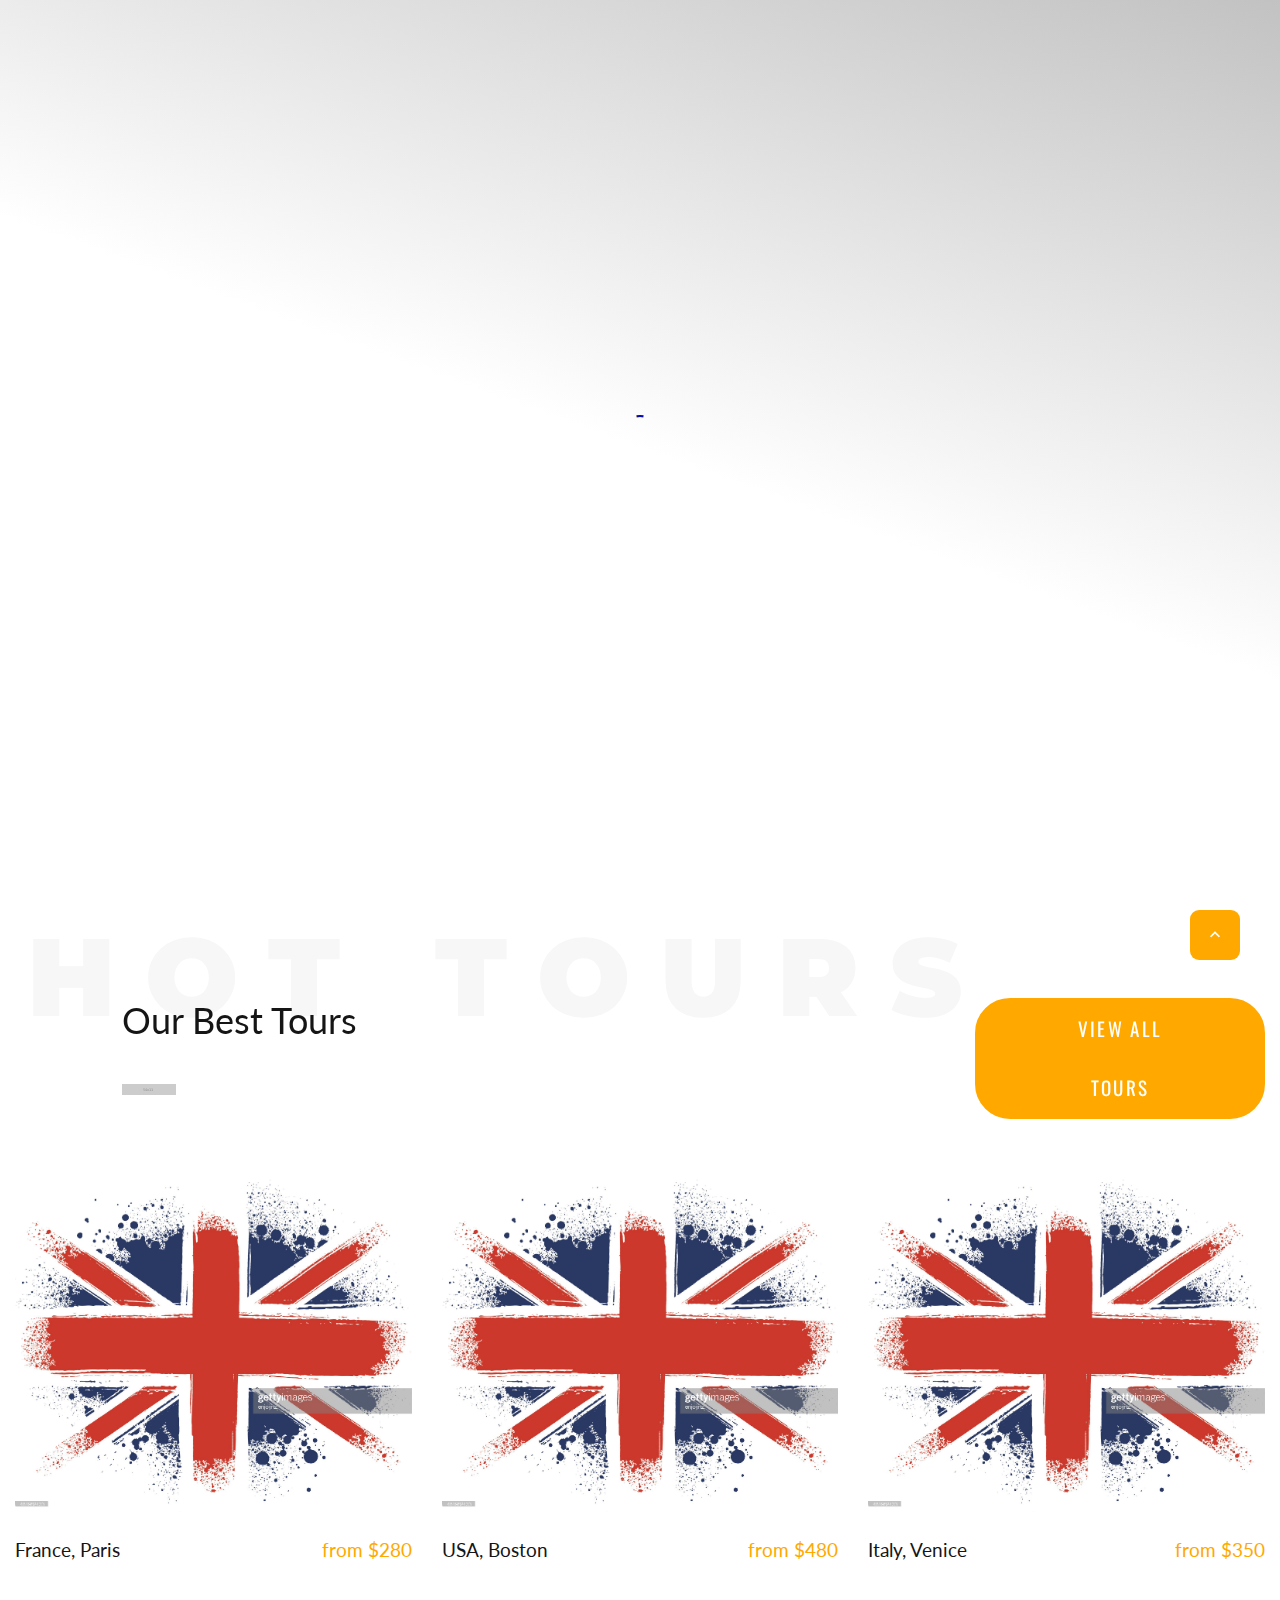
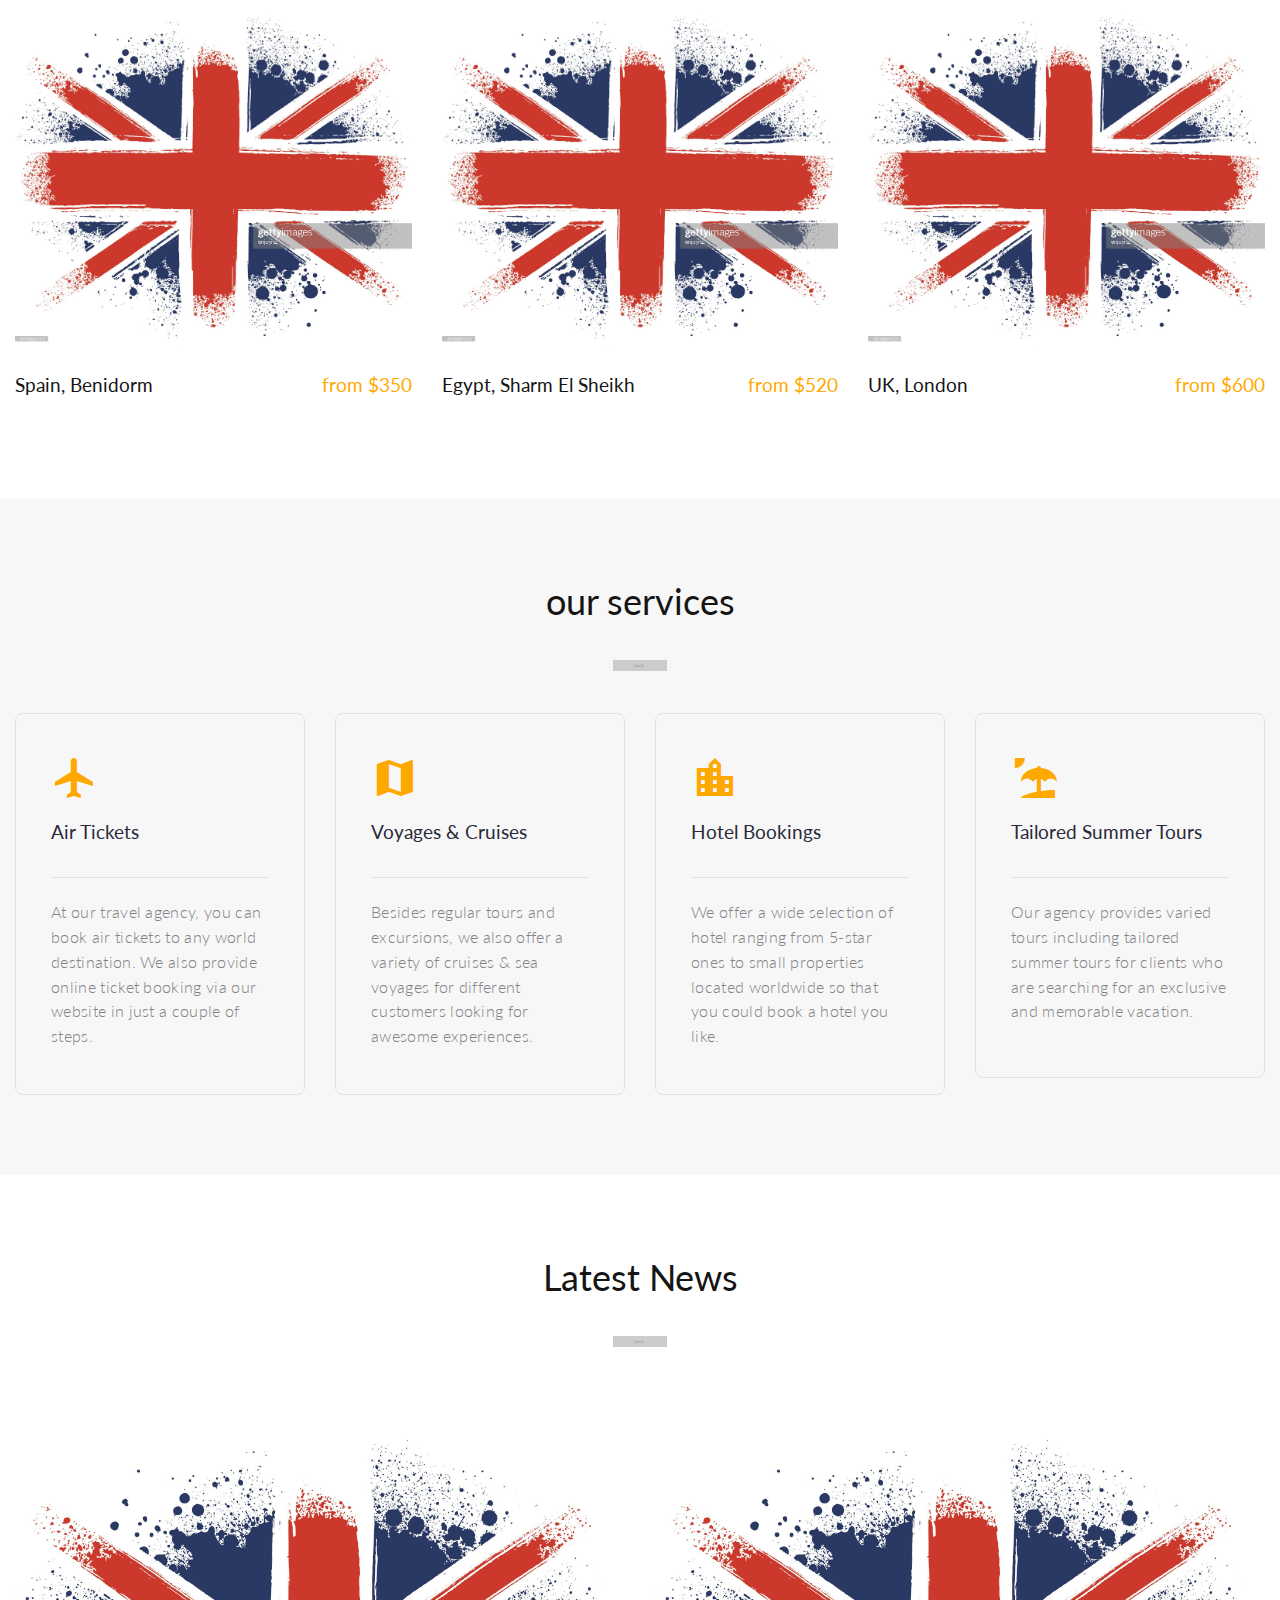
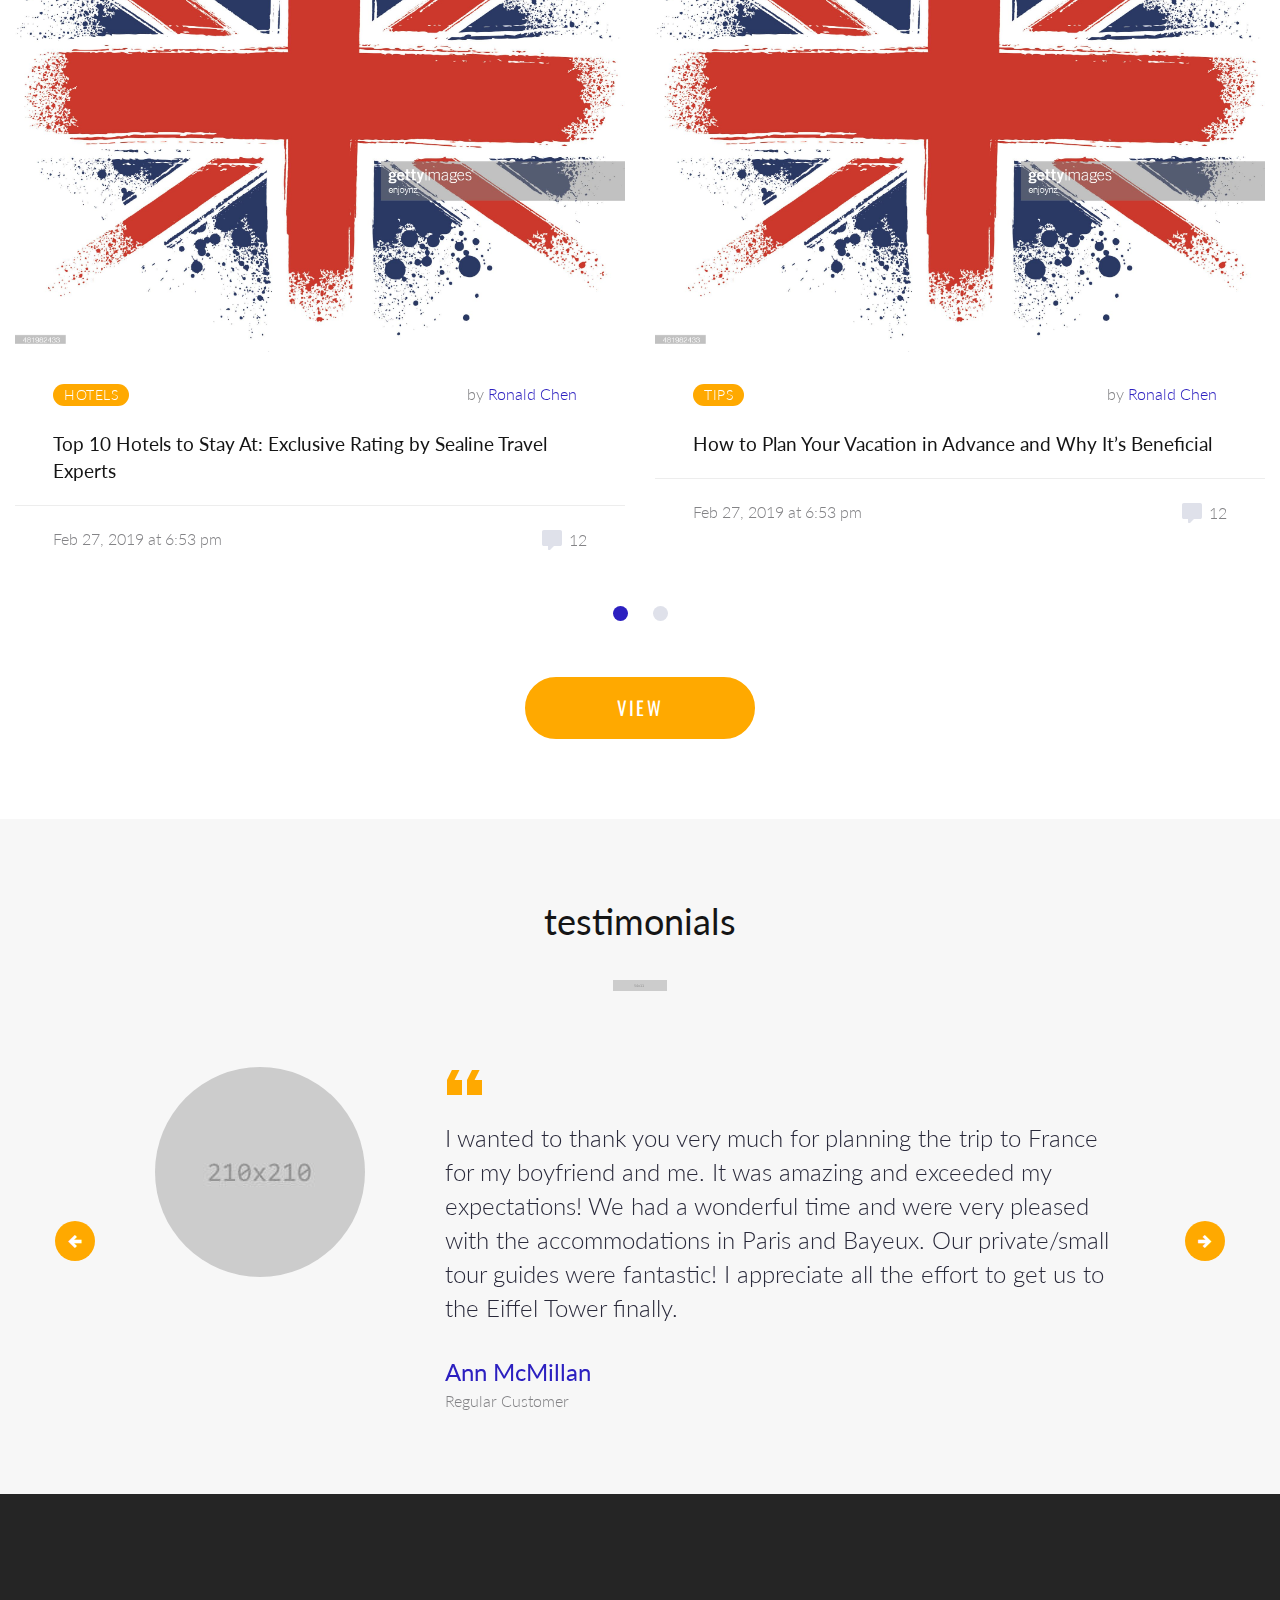
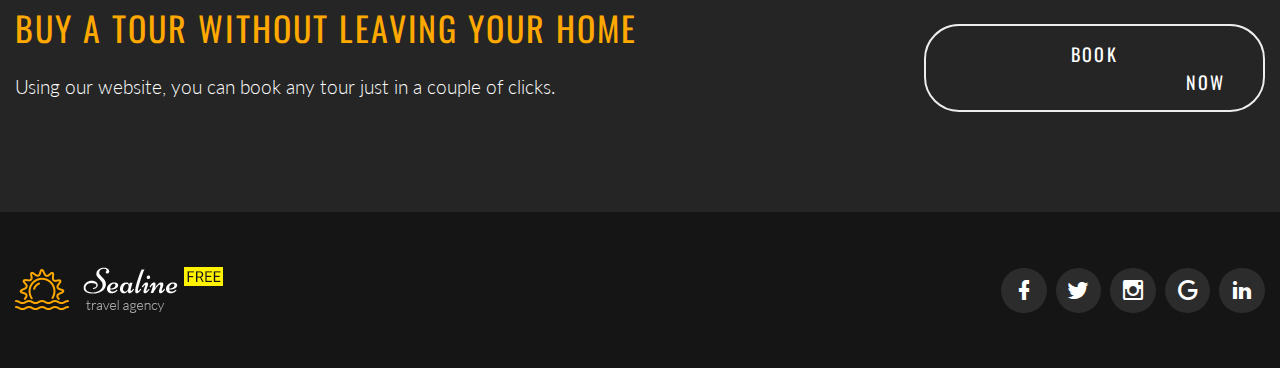
<file: index.html>
<!DOCTYPE html>
<html class="wide wow-animation" lang="en">

<head>
    <!-- Site Title-->
    <title>Home</title>
    <meta name="format-detection" content="telephone=no">
    <meta name="description" content="Welcome to our site where you can search for your trip">
    <meta name="viewport" content="width=device-width, height=device-height, initial-scale=1.0">
    <meta http-equiv="X-UA-Compatible" content="IE=edge">
    <meta charset="utf-8">
    <link rel="icon" href="images/favicon.ico" type="image/x-icon">
    <!-- Stylesheets -->
    <link rel="stylesheet" type="text/css"
        href="//fonts.googleapis.com/css?family=Oswald:200,400%7CLato:300,400,300italic,700%7CMontserrat:900">
    <link rel="stylesheet" href="css/bootstrap.css">
    <link rel="stylesheet" href="css/style.css">
    <link rel="stylesheet" href="css/fonts.css">
    <!--[if lt IE 10]>
    <div style="background: #212121; padding: 10px 0; box-shadow: 3px 3px 5px 0 rgba(0,0,0,.3); clear: both; text-align:center; position: relative; z-index:1;"><a href="http://windows.microsoft.com/en-US/internet-explorer/"><img src="images/ie8-panel/warning_bar_0000_us.jpg" border="0" height="42" width="820" alt="You are using an outdated browser. For a faster, safer browsing experience, upgrade for free today."></a></div>
    <script src="js/html5shiv.min.js"> </script>
		<![endif]-->
</head>

<body>
    <!-- Page preloader-->
    <div class="page-loader">
        <div class="page-loader-body">
            <div class="preloader-wrapper big active">
                <div class="spinner-layer spinner-blue">
                    <div class="circle-clipper left">
                        <div class="circle"> </div>
                    </div>
                    <div class="gap-patch">
                        <div class="circle"> </div>
                    </div>
                    <div class="circle-clipper right">
                        <div class="circle"></div>
                    </div>
                </div>
                <div class="spinner-layer spinner-red">
                    <div class="circle-clipper left">
                        <div class="circle"></div>
                    </div>
                    <div class="gap-patch">
                        <div class="circle"> </div>
                    </div>
                    <div class="circle-clipper right">
                        <div class="circle"></div>
                    </div>
                </div>
                <div class="spinner-layer spinner-yellow">
                    <div class="circle-clipper left">
                        <div class="circle"></div>
                    </div>
                    <div class="gap-patch">
                        <div class="circle"></div>
                    </div>
                    <div class="circle-clipper right">
                        <div class="circle"> </div>
                    </div>
                </div>
                <div class="spinner-layer spinner-green">
                    <div class="circle-clipper left">
                        <div class="circle"></div>
                    </div>
                    <div class="gap-patch">
                        <div class="circle"></div>
                    </div>
                    <div class="circle-clipper right">
                        <div class="circle"></div>
                    </div>
                </div>
            </div>
        </div>
    </div>
    <!-- Page-->
    <div class="page">
        <!-- Page Header-->
        <header class="section page-header">
            <!-- RD Navbar-->
            <div class="rd-navbar-wrap rd-navbar-corporate">
                <nav class="rd-navbar" data-layout="rd-navbar-fixed" data-sm-layout="rd-navbar-fixed"
                    data-md-layout="rd-navbar-fixed" data-md-device-layout="rd-navbar-fixed"
                    data-lg-layout="rd-navbar-fullwidth" data-xl-layout="rd-navbar-static"
                    data-lg-device-layout="rd-navbar-fixed" data-xl-device-layout="rd-navbar-static"
                    data-md-stick-up-offset="130px" data-lg-stick-up-offset="100px" data-stick-up="true"
                    data-sm-stick-up="true" data-md-stick-up="true" data-lg-stick-up="true" data-xl-stick-up="true">
                    <div class="rd-navbar-collapse-toggle" data-rd-navbar-toggle=".rd-navbar-collapse"><span></span>
                    </div>
                    <div class="rd-navbar-top-panel rd-navbar-collapse novi-background">
                        <div class="rd-navbar-top-panel-inner">
                            <ul class="list-inline">
                                <li class="box-inline list-inline-item"><span
                                        class="icon novi-icon icon-md-smaller icon-secondary mdi mdi-phone"></span>
                                    <ul class="list-comma">
                                        <li><a href="tel:#">1-800-1234-567</a></li>
                                        <li><a href="tel:#">1-800-6780-345</a></li>
                                    </ul>
                                </li>
                                <li class="box-inline list-inline-item"><span
                                        class="icon novi-icon icon-md-smaller icon-secondary mdi mdi-map-marker"></span><a
                                        href="#">2130 Fulton Street, San Diego, CA 94117-1080 USA</a></li>
                                <li class="box-inline list-inline-item"><span
                                        class="icon novi-icon icon-md-smaller icon-secondary mdi mdi-email"></span><a
                                        href="mailto:#">mail@demolink.org</a></li>
                            </ul>
                            <ul class="list-inline">
                                <li class="list-inline-item"><a
                                        class="icon novi-icon icon-sm-bigger icon-gray-1 mdi mdi-facebook" href="#"></a>
                                </li>
                                <li class="list-inline-item"><a
                                        class="icon novi-icon icon-sm-bigger icon-gray-1 mdi mdi-twitter" href="#"></a>
                                </li>
                                <li class="list-inline-item"><a
                                        class="icon novi-icon icon-sm-bigger icon-gray-1 mdi mdi-instagram"
                                        href="#"></a></li>
                                <li class="list-inline-item"><a
                                        class="icon novi-icon icon-sm-bigger icon-gray-1 mdi mdi-google-plus"
                                        href="#"></a></li>
                                <li class="list-inline-item"><a
                                        class="icon novi-icon icon-sm-bigger icon-gray-1 mdi mdi-linkedin" href="#"></a>
                                </li>
                            </ul>
                        </div>
                        <div class="rd-navbar-top-panel-inner"><a class="button button-sm button-secondary button-nina"
                                href="https://www.templatemonster.com/website-templates/62466.html" target="_blank">buy
                                template now</a></div>
                    </div>
                    <div class="rd-navbar-inner">
                        <!-- RD Navbar Panel-->
                        <div class="rd-navbar-panel">
                            <!-- RD Navbar Toggle-->
                            <button class="rd-navbar-toggle"
                                data-rd-navbar-toggle=".rd-navbar-nav-wrap"><span></span></button>
                            <!-- RD Navbar Brand-->
                            <div class="rd-navbar-brand">
                                <h1>
                                    <a class="brand-name" href="index.html" rel="no-follow">
                                        Sealine
                                    </a>
                                </h1></div>
                        </div>
                        <div class="rd-navbar-aside-center">
                            <div class="rd-navbar-nav-wrap">
                                <!-- RD Navbar Nav-->
                                <ul class="rd-navbar-nav">
                                    <li class="active"><a href="index.html" rel="nofollow">Home</a>
                                    </li>
                                    <li><a href="about-us.html" >About Us</a>
                                    </li>
                                    <li><a href="contacts.html" >Contacts</a>
                                    </li>
                                    <li><a href="france.html">Angleterre</a>
                                    </li>
                                    </li>
                                    <li><a href="about.html" >About</a>
                                    </li>
                                </ul>
                            </div>
                        </div>
                        <div class="rd-navbar-aside-right"><a class="button button-sm button-secondary button-nina"
                                href="#">Book a tour now</a></div>
                    </div>
                </nav>
            </div>
        </header>
        <section class="section">
            <div class="swiper-form-wrap">
                <!-- Swiper-->
                <div class="swiper-container swiper-slider swiper-slider_height-1 swiper-align-left swiper-align-left-custom context-dark bg-gray-darker"
                    data-loop="false" data-autoplay="5500" data-simulate-touch="false" data-slide-effect="fade">
                    <div class="swiper-wrapper">
                        <div class="swiper-slide" data-slide-bg="images/angleterre.jpeg">
                            <div class="swiper-slide-caption">
                                <div class="container container-bigger swiper-main-section">
                                    <div class="row row-fix justify-content-sm-center justify-content-md-start">
                                        <div class="col-md-6 col-lg-5 col-xl-4 col-xxl-5">
                                            <h3>Hundreds of Amazing Destinations</h3>
                                            <div class="divider divider-decorate"></div>
                                            <p class="text-spacing-sm">We offer a variety of destinations to travel to,
                                                ranging from exotic to some extreme ones. They include very popular
                                                countries and cities like Paris, Rio de Janeiro, Cairo and a lot of
                                                others.</p><a
                                                class="button button-default-outline button-nina button-sm"
                                                href="#">learn more</a>
                                        </div>
                                    </div>
                                </div>
                            </div>
                        </div>
                        <div class="swiper-slide" data-slide-bg="images/angleterre.jpeg">
                            <div class="swiper-slide-caption">
                                <div class="container container-bigger swiper-main-section">
                                    <div class="row row-fix justify-content-sm-center justify-content-md-start">
                                        <div class="col-md-6 col-lg-5 col-xl-4 col-xxl-5">
                                            <h3>The Trip of Your Dream</h3>
                                            <div class="divider divider-decorate"></div>
                                            <p class="text-spacing-sm">Our travel agency is ready to offer you an
                                                exciting vacation that is designed to fit your own needs and wishes.
                                                Whether it’s an exotic cruise or a trip to your favorite resort, you
                                                will surely have the best experience.</p><a
                                                class="button button-default-outline button-nina button-sm"
                                                href="#">learn more</a>
                                        </div>
                                    </div>
                                </div>
                            </div>
                        </div>
                        <div class="swiper-slide" data-slide-bg="images/angleterre.jpeg">
                            <div class="swiper-slide-caption">
                                <div class="container container-bigger swiper-main-section">
                                    <div class="row row-fix justify-content-sm-center justify-content-md-start">
                                        <div class="col-md-6 col-lg-5 col-xl-4 col-xxl-5">
                                            <h3>unique Travel Insights</h3>
                                            <div class="divider divider-decorate"></div>
                                            <p class="text-spacing-sm">Our team is ready to provide you with unique
                                                weekly travel insights that include photos, videos, and articles about
                                                untravelled tourist paths. We know everything about the places you’ve
                                                never been to!</p><a
                                                class="button button-default-outline button-nina button-sm"
                                                href="#">learn more</a>
                                        </div>
                                    </div>
                                </div>
                            </div>
                        </div>
                    </div>
                    <!-- Swiper controls-->
                    <div class="swiper-pagination-wrap">
                        <div class="container container-bigger">
                            <div class="row">
                                <div class="col-sm-12">
                                    <div class="swiper-pagination"></div>
                                </div>
                            </div>
                        </div>
                    </div>
                </div>
                <div class="container container-bigger form-request-wrap form-request-wrap-modern">
                    <div class="row row-fix justify-content-sm-center justify-content-lg-end">
                        <div class="col-lg-6 col-xxl-5">
                            <div class="form-request form-request-modern bg-gray-lighter novi-background">
                                <h4>Find your Tour</h4>
                                <!-- RD Mailform-->
                                <form class="rd-mailform form-fix">
                                    <div class="row row-20 row-fix">
                                        <div class="col-sm-12">
                                            <label class="form-label-outside">From</label>
                                            <div class="form-wrap form-wrap-inline">
                                                <select class="form-input select-filter" data-placeholder="All"
                                                    data-minimum-results-for-search="Infinity" name="city">
                                                    <option value="1">New York</option>
                                                    <option value="2">Lisbon</option>
                                                    <option value="3">Stockholm</option>
                                                </select>
                                            </div>
                                        </div>
                                        <div class="col-sm-12">
                                            <label class="form-label-outside">To</label>
                                            <div class="form-wrap form-wrap-inline">
                                                <select class="form-input select-filter" data-placeholder="All"
                                                    data-minimum-results-for-search="Infinity" name="city">
                                                    <option value="1">Chicago</option>
                                                    <option value="2">Madrid</option>
                                                    <option value="3">Paris</option>
                                                </select>
                                            </div>
                                        </div>
                                        <div class="col-sm-12 col-lg-6">
                                            <label class="form-label-outside">Depart Date</label>
                                            <div class="form-wrap form-wrap-validation">
                                                <!-- Select -->
                                                <input class="form-input" id="dateForm" name="date" type="text"
                                                    data-time-picker="date">
                                                <label class="form-label" for="dateForm">Choose the date</label>
                                                <!--select.form-input.select-filter(data-placeholder="All", data-minimum-results-for-search="Infinity",  name='city')-->
                                                <!--  option(value="1") Choose the date-->
                                                <!--  option(value="2") Primary-->
                                                <!--  option(value="3") Middle-->
                                            </div>
                                        </div>
                                        <div class="col-sm-12 col-lg-6">
                                            <label class="form-label-outside">Duration</label>
                                            <div class="form-wrap form-wrap-validation">
                                                <!-- Select 2-->
                                                <select class="form-input select-filter" data-placeholder="All"
                                                    data-minimum-results-for-search="Infinity" name="city">
                                                    <option value="1">Any length</option>
                                                    <option value="2">2 days</option>
                                                    <option value="3">3 days</option>
                                                    <option value="4">4 days</option>
                                                </select>
                                            </div>
                                        </div>
                                        <div class="col-lg-6">
                                            <label class="form-label-outside">Adults</label>
                                            <div class="form-wrap form-wrap-modern">
                                                <input class="form-input input-append" id="form-element-stepper"
                                                    type="number" min="0" max="300" value="2">
                                            </div>
                                        </div>
                                        <div class="col-lg-6">
                                            <label class="form-label-outside">Children</label>
                                            <div class="form-wrap form-wrap-modern">
                                                <input class="form-input input-append" id="form-element-stepper-1"
                                                    type="number" min="0" max="300" value="0">
                                            </div>
                                        </div>
                                    </div>
                                    <div class="form-wrap form-button">
                                        <button class="button button-block button-secondary" type="submit">search
                                            flight</button>
                                    </div>
                                </form>
                            </div>
                        </div>
                    </div>
                </div>
            </div>
        </section>

        <section class="section section-variant-1 bg-default novi-background bg-cover">
            <div class="container container-wide">
                <div class="row row-fix justify-content-xl-end row-30 text-center text-xl-left">
                    <div class="col-xl-8">
                        <div class="parallax-text-wrap">
                            <h2 >Our Best Tours</h2><span class="parallax-text">Hot tours</span>
                        </div>
                        <hr class="divider divider-decorate">
                    </div>
                    <div class="col-xl-3 text-xl-right"><a class="button button-secondary button-nina" href="#">view all
                            tours</a></div>
                </div>
                <div class="row row-50">
                    <div class="col-md-6 col-xl-4">
                        <article class="event-default-wrap">
                            <div class="event-default">
                                <figure class="event-default-image"><img
                                        src="images/angleterre.jpeg" alt="angleterre" width="570"
                                        height="370" />
                                </figure>
                                <div class="event-default-caption"><a
                                        class="button button-xs button-secondary button-nina" href="#">learn more</a>
                                </div>
                            </div>
                            <div class="event-default-inner">
                                <h5><a class="event-default-title" href="#">France, Paris</a></h5><span
                                    class="heading-5">from $280</span>
                            </div>
                        </article>
                    </div>
                    <div class="col-md-6 col-xl-4">
                        <article class="event-default-wrap">
                            <div class="event-default">
                                <figure class="event-default-image"><img
                                    src="images/angleterre.jpeg" alt="angleterre" width="570"
                                        height="370" />
                                </figure>
                                <div class="event-default-caption"><a
                                        class="button button-xs button-secondary button-nina" href="#">learn more</a>
                                </div>
                            </div>
                            <div class="event-default-inner">
                                <h5><a class="event-default-title" href="#">USA, Boston</a></h5><span
                                    class="heading-5">from $480</span>
                            </div>
                        </article>
                    </div>
                    <div class="col-md-6 col-xl-4">
                        <article class="event-default-wrap">
                            <div class="event-default">
                                <figure class="event-default-image"><img
                                    src="images/angleterre.jpeg" alt="angleterre" width="570"
                                        height="370" />
                                </figure>
                                <div class="event-default-caption"><a
                                        class="button button-xs button-secondary button-nina" href="#">learn more</a>
                                </div>
                            </div>
                            <div class="event-default-inner">
                                <h5><a class="event-default-title" href="#">Italy, Venice</a></h5><span
                                    class="heading-5">from $350</span>
                            </div>
                        </article>
                    </div>
                    <div class="col-md-6 col-xl-4">
                        <article class="event-default-wrap">
                            <div class="event-default">
                                <figure class="event-default-image"><img
                                    src="images/angleterre.jpeg" alt="angleterre" width="570"
                                        height="370" />
                                </figure>
                                <div class="event-default-caption"><a
                                        class="button button-xs button-secondary button-nina" href="#">learn more</a>
                                </div>
                            </div>
                            <div class="event-default-inner">
                                <h5><a class="event-default-title" href="#">Spain, Benidorm</a></h5><span
                                    class="heading-5">from $350</span>
                            </div>
                        </article>
                    </div>
                    <div class="col-md-6 col-xl-4">
                        <article class="event-default-wrap">
                            <div class="event-default">
                                <figure class="event-default-image"><img
                                    src="images/angleterre.jpeg" alt="angleterre" width="570"
                                        height="370" />
                                </figure>
                                <div class="event-default-caption"><a
                                        class="button button-xs button-secondary button-nina" href="#">learn more</a>
                                </div>
                            </div>
                            <div class="event-default-inner">
                                <h5><a class="event-default-title" href="#">Egypt, Sharm El Sheikh</a></h5><span
                                    class="heading-5">from $520</span>
                            </div>
                        </article>
                    </div>
                    <div class="col-md-6 col-xl-4">
                        <article class="event-default-wrap">
                            <div class="event-default">
                                <figure class="event-default-image"><img
                                    src="images/angleterre.jpeg" alt="angleterre" width="570"
                                        height="370" />
                                </figure>
                                <div class="event-default-caption"><a
                                        class="button button-xs button-secondary button-nina" href="#">learn more</a>
                                </div>
                            </div>
                            <div class="event-default-inner">
                                <h5><a class="event-default-title" href="#">UK, London</a></h5><span
                                    class="heading-5">from $600</span>
                            </div>
                        </article>
                    </div>
                </div>
            </div>
        </section>

        <!-- our advantages-->
        <section class="section section-lg bg-gray-lighter novi-background bg-cover text-center">
            <div class="container container-wide">
                <h2>our services</h2>
                <div class="divider divider-decorate"></div>
                <div class="row row-50 justify-content-sm-center text-left">
                    <div class="col-sm-10 col-md-6 col-xl-3">
                        <article class="box-minimal box-minimal-border">
                            <div class="box-minimal-icon novi-icon mdi mdi-airplane"></div>
                            <p class="big box-minimal-title">Air Tickets</p>
                            <hr>
                            <div class="box-minimal-text text-spacing-sm">At our travel agency, you can book air tickets
                                to any world destination. We also provide online ticket booking via our website in just
                                a couple of steps.</div>
                        </article>
                    </div>
                    <div class="col-sm-10 col-md-6 col-xl-3">
                        <article class="box-minimal box-minimal-border">
                            <div class="box-minimal-icon novi-icon mdi mdi-map"></div>
                            <p class="big box-minimal-title">Voyages & Cruises</p>
                            <hr>
                            <div class="box-minimal-text text-spacing-sm">Besides regular tours and excursions, we also
                                offer a variety of cruises & sea voyages for different customers looking for awesome
                                experiences.</div>
                        </article>
                    </div>
                    <div class="col-sm-10 col-md-6 col-xl-3">
                        <article class="box-minimal box-minimal-border">
                            <div class="box-minimal-icon novi-icon mdi mdi-city"></div>
                            <p class="big box-minimal-title">Hotel Bookings</p>
                            <hr>
                            <div class="box-minimal-text text-spacing-sm">We offer a wide selection of hotel ranging
                                from 5-star ones to small properties located worldwide so that you could book a hotel
                                you like.</div>
                        </article>
                    </div>
                    <div class="col-sm-10 col-md-6 col-xl-3">
                        <article class="box-minimal box-minimal-border">
                            <div class="box-minimal-icon novi-icon mdi mdi-beach"></div>
                            <p class="big box-minimal-title">Tailored Summer Tours</p>
                            <hr>
                            <div class="box-minimal-text text-spacing-sm">Our agency provides varied tours including
                                tailored summer tours for clients who are searching for an exclusive and memorable
                                vacation.</div>
                        </article>
                    </div>
                </div>
            </div>
        </section>

        <!-- Tips & tricks-->
        <section class="section section-lg novi-background bg-cover bg-default text-center">
            <div class="container-wide">
                <div class="row row-50">
                    <div class="col-sm-12">
                        <h2>Latest News</h2>
                        <div class="divider divider-decorate"></div>
                        <!-- Owl Carousel-->
                        <div class="owl-carousel owl-carousel-team owl-carousel-inset" data-items="1" data-md-items="2"
                            data-xl-items="3" data-stage-padding="15" data-loop="true" data-margin="30"
                            data-mouse-drag="false" data-dots="true" data-autoplay="true">
                            <article class="post-blog"><a class="post-blog-image" href="#"><img
                                src="images/angleterre.jpeg" alt="angleterre" width="570"
                                        height="415" /></a>
                                <div class="post-blog-caption">
                                    <div class="post-blog-caption-header">
                                        <ul class="post-blog-tags">
                                            <li><a class="button-tags" href="#">Hotels</a></li>
                                        </ul>
                                        <ul class="post-blog-meta">
                                            <li><span>by</span>&nbsp;<a href="#">Ronald Chen</a></li>
                                        </ul>
                                    </div>
                                    <div class="post-blog-caption-body">
                                        <h5><a class="post-blog-title" href="#">Top 10 Hotels to Stay At: Exclusive
                                                Rating by Sealine Travel Experts</a></h5>
                                    </div>
                                    <div class="post-blog-caption-footer">
                                        <time datetime="2019">Feb 27, 2019 at 6:53 pm</time><a class="post-comment"
                                            href="#"><span
                                                class="icon novi-icon icon-md-middle icon-gray-1 mdi mdi-comment"></span><span>12</span></a>
                                    </div>
                                </div>
                            </article>
                            <article class="post-blog"><a class="post-blog-image" href="#"><img
                                src="images/angleterre.jpeg" alt="angleterre" width="570"
                                        height="415" /></a>
                                <div class="post-blog-caption">
                                    <div class="post-blog-caption-header">
                                        <ul class="post-blog-tags">
                                            <li><a class="button-tags" href="#">Tips</a></li>
                                        </ul>
                                        <ul class="post-blog-meta">
                                            <li><span>by</span>&nbsp;<a href="#">Ronald Chen</a></li>
                                        </ul>
                                    </div>
                                    <div class="post-blog-caption-body">
                                        <h5><a class="post-blog-title" href="#">How to Plan Your Vacation in Advance and
                                                Why It’s Beneficial</a></h5>
                                    </div>
                                    <div class="post-blog-caption-footer">
                                        <time datetime="2019">Feb 27, 2019 at 6:53 pm</time><a class="post-comment"
                                            href="#"><span
                                                class="icon novi-icon icon-md-middle icon-gray-1 mdi mdi-comment"></span><span>12</span></a>
                                    </div>
                                </div>
                            </article>
                            <article class="post-blog"><a class="post-blog-image" href="#"><img
                                src="images/angleterre.jpeg" alt="angleterre" width="570"
                                        height="415" /></a>
                                <div class="post-blog-caption">
                                    <div class="post-blog-caption-header">
                                        <ul class="post-blog-tags">
                                            <li><a class="button-tags" href="#">Traveling</a></li>
                                        </ul>
                                        <ul class="post-blog-meta">
                                            <li><span>by</span>&nbsp;<a href="#">Ronald Chen</a></li>
                                        </ul>
                                    </div>
                                    <div class="post-blog-caption-body">
                                        <h5><a class="post-blog-title" href="#">Your Personal Guide to 5 Best Places to
                                                Visit on Earth</a></h5>
                                    </div>
                                    <div class="post-blog-caption-footer">
                                        <time datetime="2019">Feb 27, 2019 at 6:53 pm</time><a class="post-comment"
                                            href="#"><span
                                                class="icon novi-icon icon-md-middle icon-gray-1 mdi mdi-comment"></span><span>12</span></a>
                                    </div>
                                </div>
                            </article>
                        </div>
                    </div>
                    <div class="col-12">
                        <a class="button button-secondary button-nina button-offset-lg" href="#">View</a></div>
                </div>
            </div>
        </section>

        <section class="section section-lg text-center bg-gray-lighter novi-background bg-cover">
            <div class="container container-bigger">
                <h2>testimonials</h2>
                <div class="divider divider-decorate"></div>
                <!-- Owl Carousel-->
                <div class="owl-carousel owl-layout-1" data-items="1" data-dots="true" data-nav="true"
                    data-stage-padding="0" data-loop="true" data-margin="30" data-mouse-drag="false"
                    data-autoplay="true">
                    <article class="quote-boxed">
                        <div class="quote-boxed-aside"><img class="quote-boxed-image"
                                src="images/quote-user-1-210x210.jpg" alt="" width="210" height="210" />
                        </div>
                        <div class="quote-boxed-main">
                            <div class="quote-boxed-text">
                                <p>I wanted to thank you very much for planning the trip to France for my boyfriend and
                                    me. It was amazing and exceeded my expectations! We had a wonderful time and were
                                    very pleased with the accommodations in Paris and Bayeux. Our private/small tour
                                    guides were fantastic! I appreciate all the effort to get us to the Eiffel Tower
                                    finally. </p>
                            </div>
                            <div class="quote-boxed-meta">
                                <p class="quote-boxed-cite">Ann McMillan</p>
                                <p class="quote-boxed-small">Regular Customer</p>
                            </div>
                        </div>
                    </article>
                    <article class="quote-boxed">
                        <div class="quote-boxed-aside"><img class="quote-boxed-image"
                                src="images/quote-user-2-210x210.jpg" alt="" width="210" height="210" />
                        </div>
                        <div class="quote-boxed-main">
                            <div class="quote-boxed-text">
                                <p>I had a marvelous time in our travels to Madagascar, Zimbabwe and Botswana, I had
                                    just wonderful experiences.I loved the location of the Gorges Camp as I felt like it
                                    was only the time we got to see real and rural Africans and how they truly lived.
                                    The service was amazing and everyone was very attentive!</p>
                            </div>
                            <div class="quote-boxed-meta">
                                <p class="quote-boxed-cite">Debra Ortega</p>
                                <p class="quote-boxed-small">Regular Customer</p>
                            </div>
                        </div>
                    </article>
                    <article class="quote-boxed">
                        <div class="quote-boxed-aside"><img class="quote-boxed-image"
                                src="images/quote-user-3-210x210.jpg" alt="" width="210" height="210" />
                        </div>
                        <div class="quote-boxed-main">
                            <div class="quote-boxed-text">
                                <p>Just wanted to say many, many thanks for helping me set up an amazing Costa Rican
                                    adventure! My nephew and I had a blast! All of the accommodations were perfect as
                                    were the activities that we did (canopy, coffee tour, hikes, fishing, and massages!)
                                    We have such fond memories and can't thank you enough!</p>
                            </div>
                            <div class="quote-boxed-meta">
                                <p class="quote-boxed-cite">Samantha Smith</p>
                                <p class="quote-boxed-small">Regular Customer</p>
                            </div>
                        </div>
                    </article>
                </div>
            </div>
        </section>

        <section class="section section-md text-center text-md-left bg-gray-700 novi-background bg-cover">
            <div class="container container-wide">
                <div class="row row-fix row-50 justify-content-sm-center">
                    <div class="col-xxl-8">
                        <div class="box-cta box-cta-inline">
                            <div class="box-cta-inner">
                                <h3 class="box-cta-title">Buy a tour without leaving your home</h3>
                                <p>Using our website, you can book any tour just in a couple of clicks.</p>
                            </div>
                            <div class="box-cta-inner"><a class="button button-secondary button-nina" href="#">Book
                                    Now</a></div>
                        </div>
                    </div>
                </div>
            </div>
        </section>

        <!-- Footer Minimal-->
        <footer class="section page-footer page-footer-minimal novi-background bg-cover text-center bg-gray-darker">
            <div class="container container-wide">
                <div class="row row-fix justify-content-sm-center align-items-md-center row-30">
                    <div class="col-md-10 col-lg-7 col-xl-4 text-xl-left"><a href="index.html"><img class="inverse-logo"
                                src="images/logo-inverse-208x46.png" alt="" width="208" height="46" /></a></div>
                    <div class="col-md-10 col-lg-7 col-xl-4">
                    </div>
                    <div class="col-md-10 col-lg-7 col-xl-4 text-xl-right">
                        <ul class="group-xs group-middle">
                            <li><a class="icon novi-icon icon-md-middle icon-circle icon-secondary-5-filled mdi mdi-facebook"
                                    href="#"></a></li>
                            <li><a class="icon novi-icon icon-md-middle icon-circle icon-secondary-5-filled mdi mdi-twitter"
                                    href="#"></a></li>
                            <li><a class="icon novi-icon icon-md-middle icon-circle icon-secondary-5-filled mdi mdi-instagram"
                                    href="#"></a></li>
                            <li><a class="icon novi-icon icon-md-middle icon-circle icon-secondary-5-filled mdi mdi-google"
                                    href="#"></a></li>
                            <li><a class="icon novi-icon icon-md-middle icon-circle icon-secondary-5-filled mdi mdi-linkedin"
                                    href="#"></a></li>
                        </ul>
                    </div>
                </div>
            </div>
        </footer>
    </div>
    <!-- Global Mailform Output-->
    <div class="snackbars" id="form-output-global"> </div>
    <!-- Javascript-->
    <script src="js/core.min.js"></script>
    <script src="js/script.js"></script>
    <!-- coded by barber-->

        <!-- Google tag (gtag.js) -->
    <script async src="https://www.googletagmanager.com/gtag/js?id=G-J9M8DK52NB"></script>
    <script>
    window.dataLayer = window.dataLayer || [];
    function gtag(){dataLayer.push(arguments);}
    gtag('js', new Date());

    gtag('config', 'G-J9M8DK52NB');
    </script>

</body>

</html>
</file>
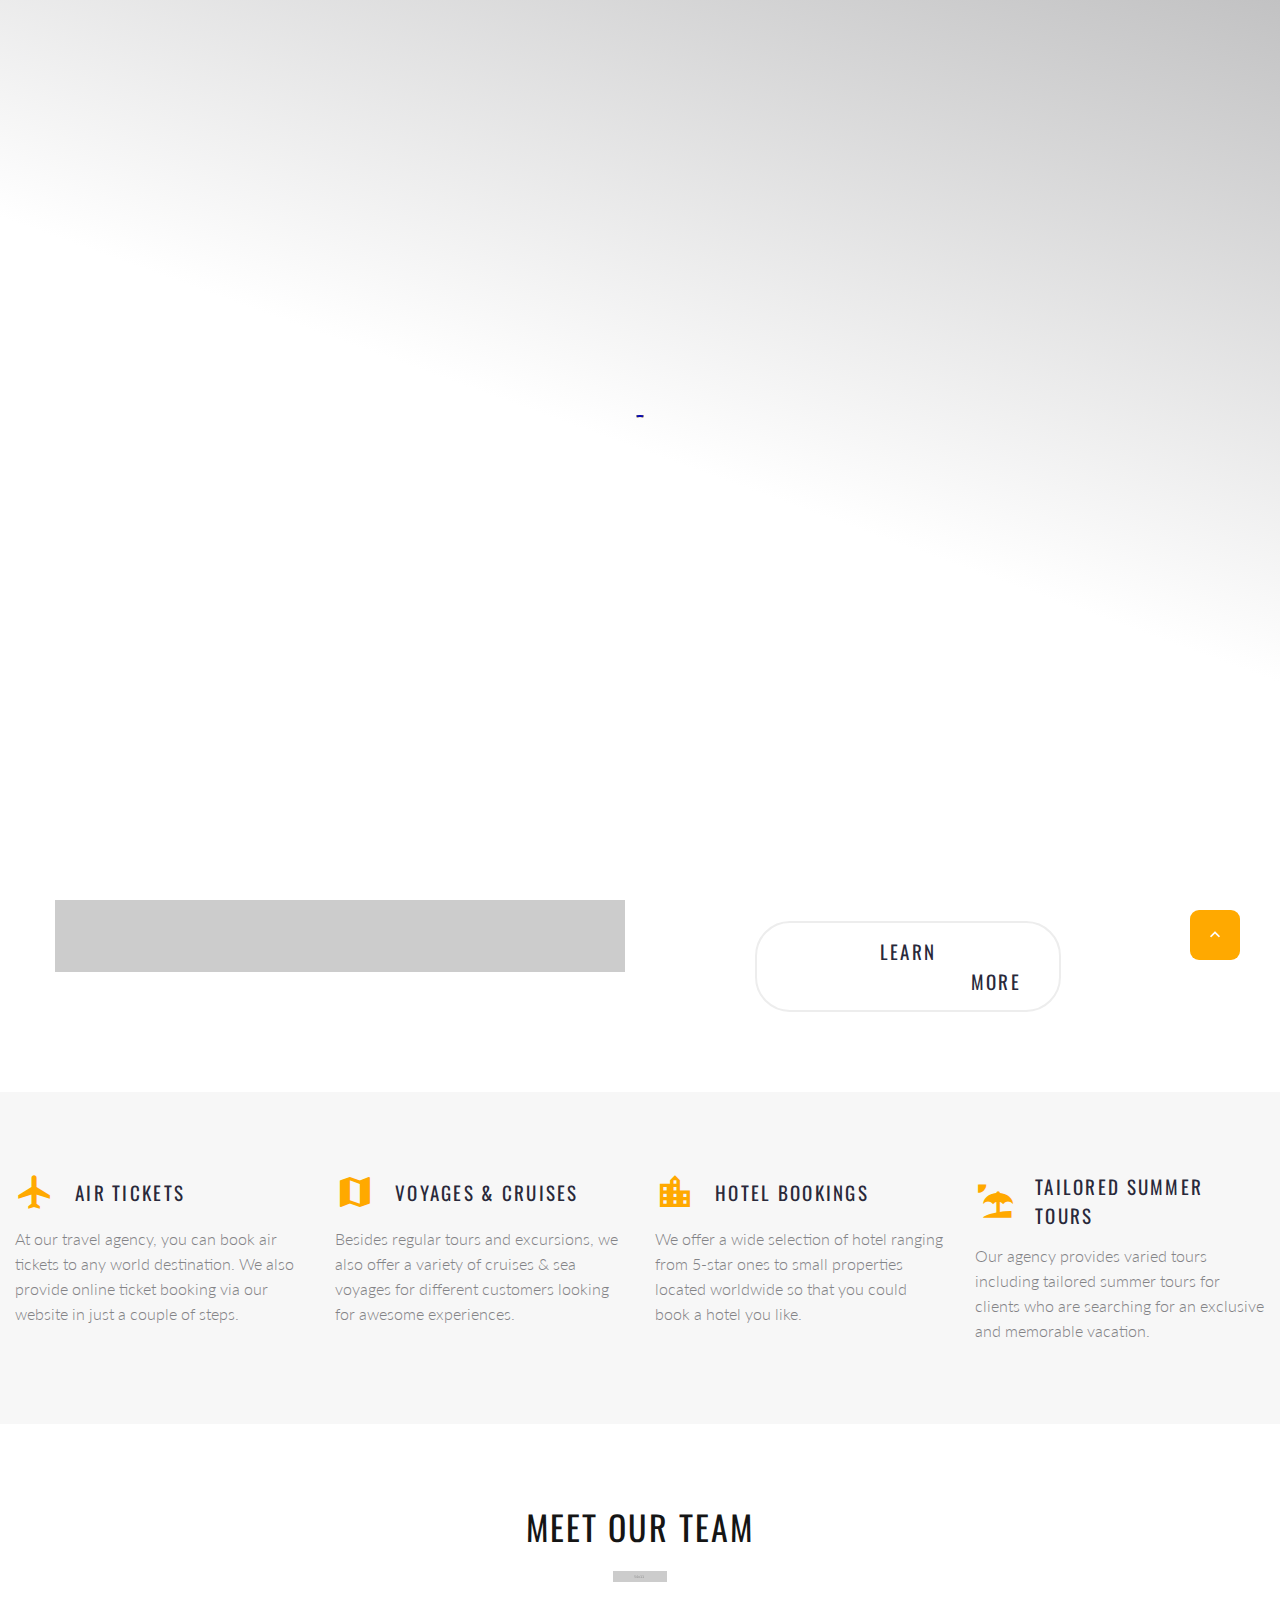
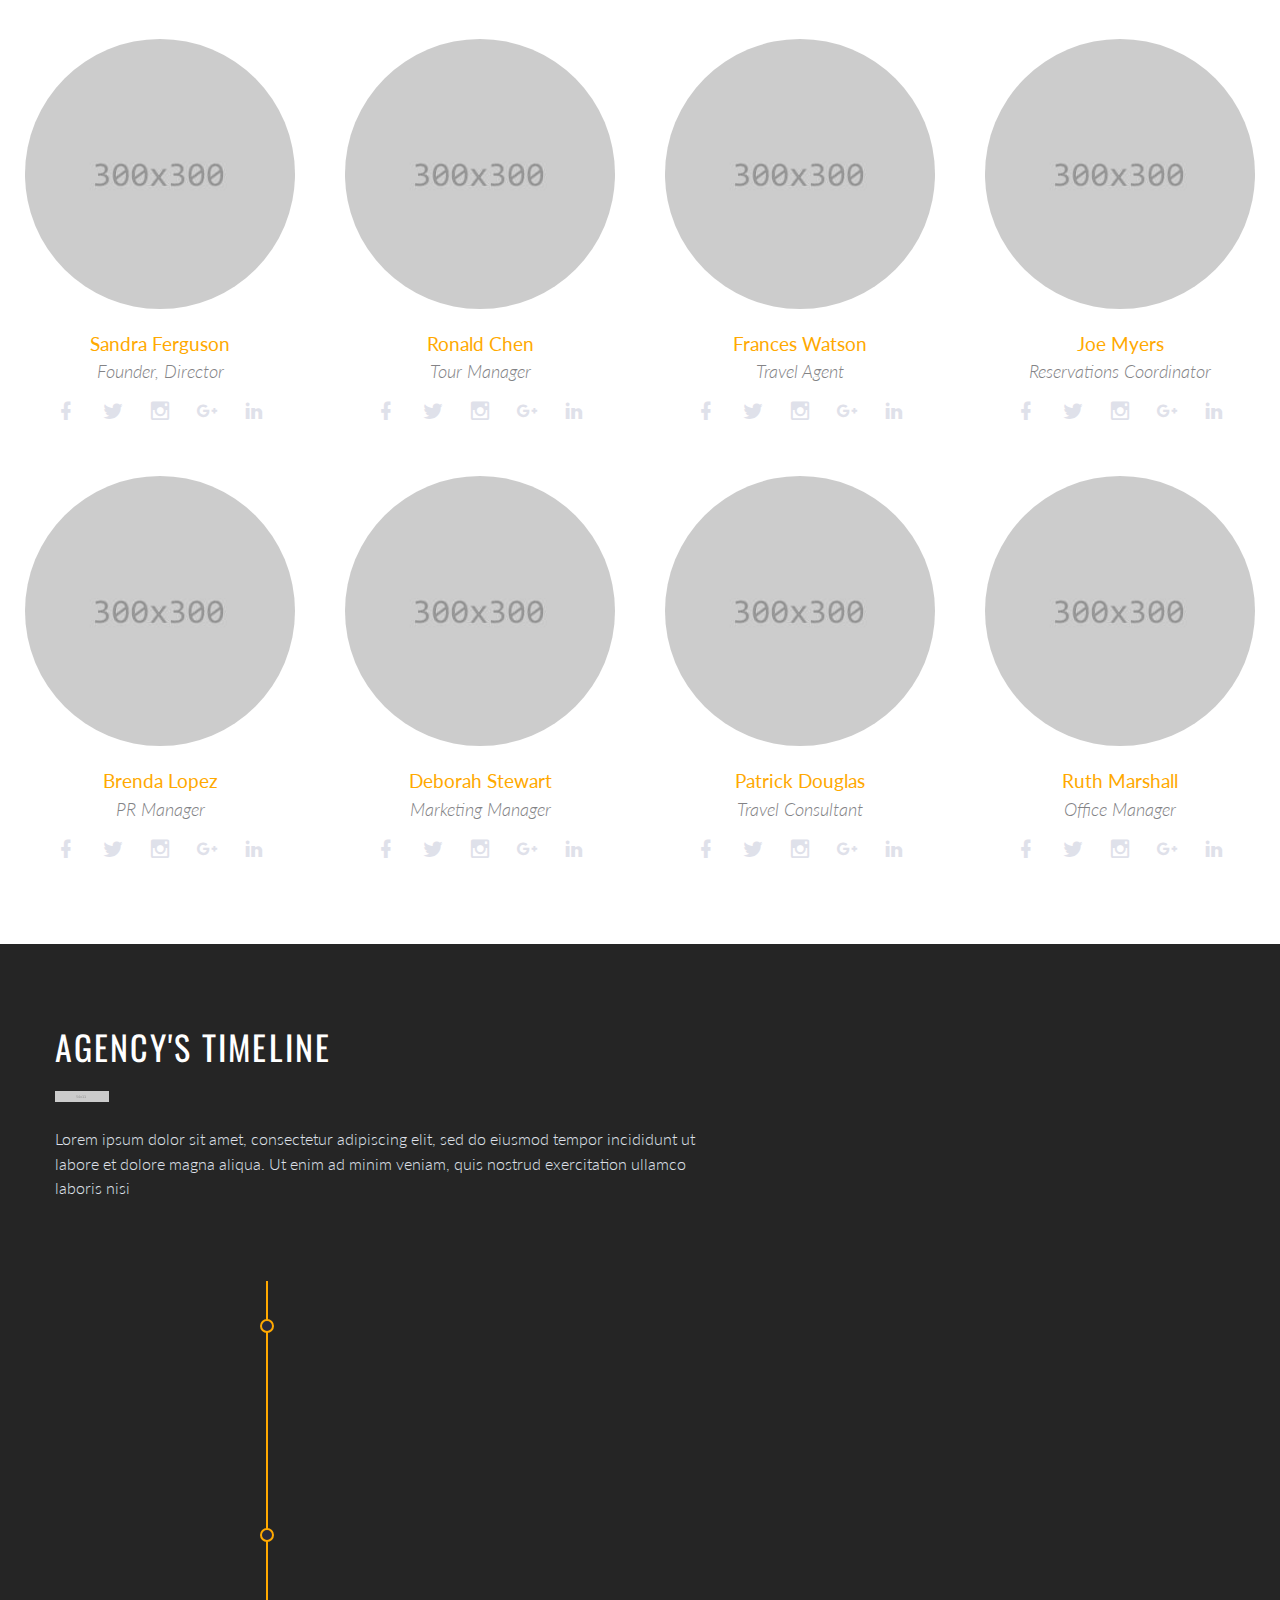
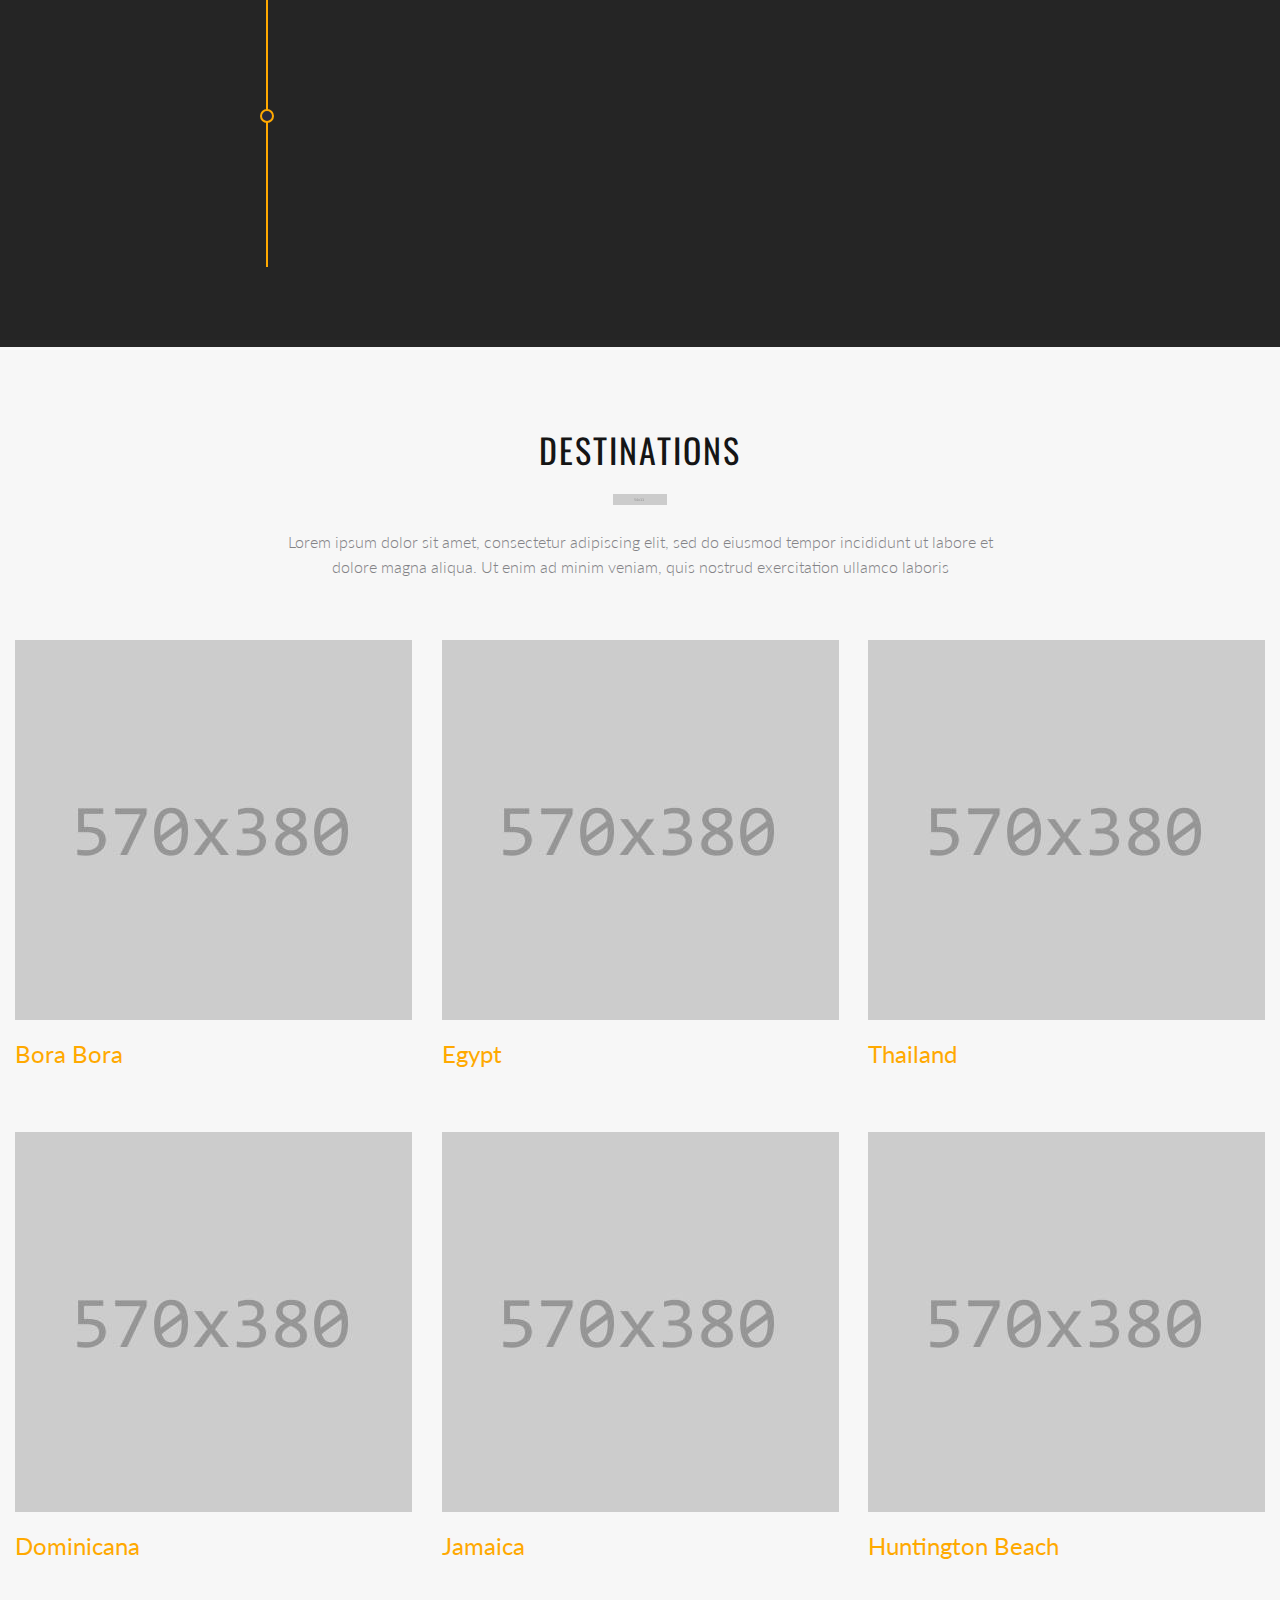
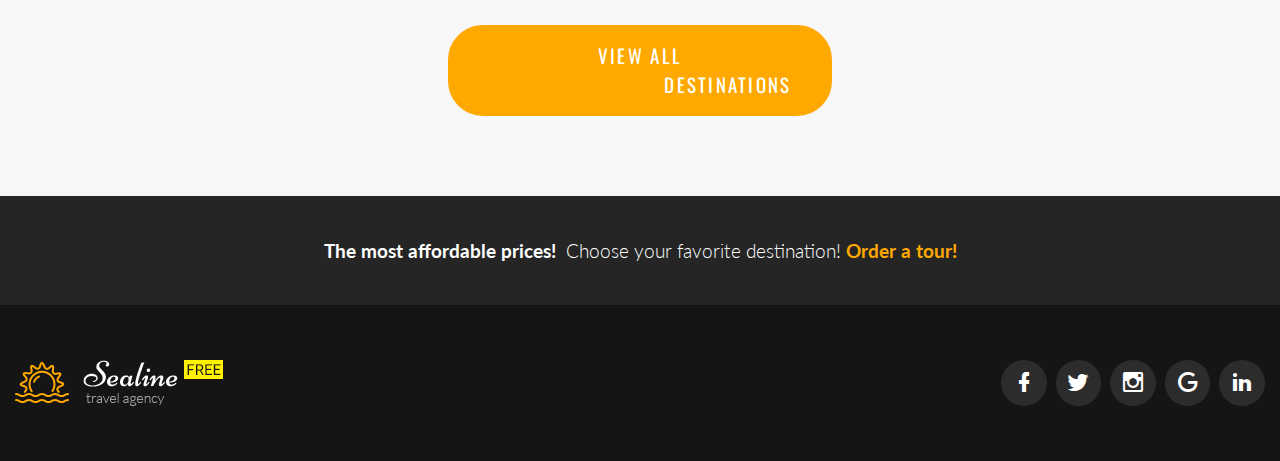
<file: about-us.html>
<!DOCTYPE html>
<html class="wide wow-animation" lang="en">

<head>
    <!-- Site Title-->
    <title>About Us</title>
    <meta name="format-detection" content="telephone=no">
    <meta name="viewport" content="width=device-width, height=device-height, initial-scale=1.0">
    <meta http-equiv="X-UA-Compatible" content="IE=edge">
    <meta charset="utf-8">
    <link rel="icon" href="images/favicon.ico" type="image/x-icon">
    <!-- Stylesheets -->
    <link rel="stylesheet" type="text/css"
        href="//fonts.googleapis.com/css?family=Oswald:200,400%7CLato:300,400,300italic,700%7CMontserrat:900">
    <link rel="stylesheet" href="css/bootstrap.css">
    <link rel="stylesheet" href="css/style.css">
    <link rel="stylesheet" href="css/fonts.css">
    <!--[if lt IE 10]>
    <div style="background: #212121; padding: 10px 0; box-shadow: 3px 3px 5px 0 rgba(0,0,0,.3); clear: both; text-align:center; position: relative; z-index:1;"><a href="http://windows.microsoft.com/en-US/internet-explorer/"><img src="images/ie8-panel/warning_bar_0000_us.jpg" border="0" height="42" width="820" alt="You are using an outdated browser. For a faster, safer browsing experience, upgrade for free today."></a></div>
    <script src="js/html5shiv.min.js"> </script>
		<![endif]-->
</head>

<body>
    <!-- Page preloader-->
    <div class="page-loader">
        <div class="page-loader-body">
            <div class="preloader-wrapper big active">
                <div class="spinner-layer spinner-blue">
                    <div class="circle-clipper left">
                        <div class="circle"> </div>
                    </div>
                    <div class="gap-patch">
                        <div class="circle"> </div>
                    </div>
                    <div class="circle-clipper right">
                        <div class="circle"></div>
                    </div>
                </div>
                <div class="spinner-layer spinner-red">
                    <div class="circle-clipper left">
                        <div class="circle"></div>
                    </div>
                    <div class="gap-patch">
                        <div class="circle"> </div>
                    </div>
                    <div class="circle-clipper right">
                        <div class="circle"></div>
                    </div>
                </div>
                <div class="spinner-layer spinner-yellow">
                    <div class="circle-clipper left">
                        <div class="circle"></div>
                    </div>
                    <div class="gap-patch">
                        <div class="circle"></div>
                    </div>
                    <div class="circle-clipper right">
                        <div class="circle"> </div>
                    </div>
                </div>
                <div class="spinner-layer spinner-green">
                    <div class="circle-clipper left">
                        <div class="circle"></div>
                    </div>
                    <div class="gap-patch">
                        <div class="circle"></div>
                    </div>
                    <div class="circle-clipper right">
                        <div class="circle"></div>
                    </div>
                </div>
            </div>
        </div>
    </div>
    <!-- Page-->
    <div class="page">
        <!-- Page Header-->
        <header class="section page-header breadcrumbs-custom-wrap bg-gradient bg-secondary-2 novi-background bg-cover">
            <!-- RD Navbar-->
            <div class="rd-navbar-wrap rd-navbar-default">
                <nav class="rd-navbar" data-layout="rd-navbar-fixed" data-sm-layout="rd-navbar-fixed"
                    data-md-layout="rd-navbar-fixed" data-md-device-layout="rd-navbar-fixed"
                    data-lg-layout="rd-navbar-fullwidth" data-xl-layout="rd-navbar-static"
                    data-lg-device-layout="rd-navbar-fixed" data-xl-device-layout="rd-navbar-static"
                    data-md-stick-up-offset="2px" data-lg-stick-up-offset="2px" data-stick-up="true"
                    data-sm-stick-up="true" data-md-stick-up="true" data-lg-stick-up="true" data-xl-stick-up="true">
                    <div class="rd-navbar-inner">
                        <!-- RD Navbar Panel-->
                        <div class="rd-navbar-panel">
                            <!-- RD Navbar Toggle-->
                            <button class="rd-navbar-toggle"
                                data-rd-navbar-toggle=".rd-navbar-nav-wrap"><span></span></button>
                            <!-- RD Navbar Brand-->
                            <div class="rd-navbar-brand"><a class="brand-name" href="index.html"><img
                                        class="logo-default" src="images/logo-default-208x46.png" alt="" width="208"
                                        height="46" /><img class="logo-inverse" src="images/logo-inverse-208x46.png"
                                        alt="" width="208" height="46" /></a></div>
                        </div>
                        <div class="rd-navbar-aside-right">
                            <div class="rd-navbar-nav-wrap">
                                <!-- RD Navbar Nav-->
                                <ul class="rd-navbar-nav">
                                    <li><a href="index.html">Home</a>
                                    </li>
                                    <li class="active"><a href="about-us.html">About Us</a>
                                    </li>
                                    <li><a href="contacts.html">Contacts</a>
                                    </li>
                                    <li><a href="france.html">France</a>
                                    </li>
                                </ul>
                            </div>
                        </div>
                    </div>
                </nav>
            </div>
            <!-- Breadcrumbs-->
            <section class="breadcrumbs-custom"
                style="background: url(&quot;images/breadcrumbs-bg.jpg&quot;); background-size: cover;">
                <div class="container">
                    <p class="breadcrumbs-custom-subtitle">Who We Are</p>
                    <p class="heading-1 breadcrumbs-custom-title">About Us</p>
                    <ul class="breadcrumbs-custom-path">
                        <li><a href="index.html">Home</a></li>
                        <li class="active">About Us</li>
                    </ul>
                </div>
            </section>

        </header>
        <!-- hi, we are brave-->
        <section class="section section-lg bg-default">
            <div class="container container-bigger">
                <div
                    class="row row-50 justify-content-md-center align-items-lg-center justify-content-xl-between flex-lg-row-reverse">
                    <div class="col-md-10 col-lg-6 col-xl-5">
                        <h3>hi, we are sealine</h3>
                        <div class="divider divider-decorate"></div>
                        <p class="heading-5">Lorem ipsum dolor sit amet, consectetur adipiscing elit, sed do eiusmod
                            tempor incididunt ut labore et dolore magna aliqua. Ut enim ad minim veniam, quis </p>
                        <p class="text-spacing-sm">Lorem ipsum dolor sit amet, consectetur adipiscing elit, sed do
                            eiusmod tempor incididunt ut labore et dolore magna aliqua. Ut enim ad minim veniam, quis
                            nostrud exercitation ullamco laboris nisi ut aliquip ex ea commodo consequat. Duis aute
                            irure dolor in </p><a class="button button-default-outline button-nina" href="#">learn
                            more</a>
                    </div>
                    <div class="col-md-10 col-lg-6"><img src="images/about-us-1-720x459.jpg" alt="" width="720"
                            height="459" />
                    </div>
                </div>
            </div>
        </section>

        <!-- Small Features-->
        <section class="section section-lg section-lg-alternative bg-gray-lighter novi-background bg-cover">
            <div class="container container-wide">
                <div class="row row-50 justify-content-sm-center text-gray-light">
                    <div class="col-sm-10 col-md-6 col-xl-3">
                        <article class="box-minimal">
                            <div class="box-minimal-header">
                                <div class="box-minimal-icon box-minimal-icon-lg novi-icon mdi mdi mdi-airplane"></div>
                                <h6 class="box-minimal-title">Air Tickets</h6>
                            </div>
                            <p>At our travel agency, you can book air tickets to any world destination. We also provide
                                online ticket booking via our website in just a couple of steps.</p>
                        </article>
                    </div>
                    <div class="col-sm-10 col-md-6 col-xl-3">
                        <article class="box-minimal">
                            <div class="box-minimal-header">
                                <div class="box-minimal-icon box-minimal-icon-lg novi-icon mdi mdi-map"></div>
                                <h6 class="box-minimal-title">Voyages & Cruises</h6>
                            </div>
                            <p>Besides regular tours and excursions, we also offer a variety of cruises & sea voyages
                                for different customers looking for awesome experiences.</p>
                        </article>
                    </div>
                    <div class="col-sm-10 col-md-6 col-xl-3">
                        <article class="box-minimal">
                            <div class="box-minimal-header">
                                <div class="box-minimal-icon box-minimal-icon-lg novi-icon mdi mdi-city"></div>
                                <h6 class="box-minimal-title">Hotel Bookings</h6>
                            </div>
                            <p>We offer a wide selection of hotel ranging from 5-star ones to small properties located
                                worldwide so that you could book a hotel you like.</p>
                        </article>
                    </div>
                    <div class="col-sm-10 col-md-6 col-xl-3">
                        <article class="box-minimal">
                            <div class="box-minimal-header">
                                <div class="box-minimal-icon box-minimal-icon-lg novi-icon mdi mdi-beach"></div>
                                <h6 class="box-minimal-title">Tailored Summer Tours</h6>
                            </div>
                            <p>Our agency provides varied tours including tailored summer tours for clients who are
                                searching for an exclusive and memorable vacation.</p>
                        </article>
                    </div>
                </div>
            </div>
        </section>

        <!-- our team-->
        <section class="section section-lg text-center novi-background bg-cover">
            <div class="container container-wide">
                <h3>MEET OUR TEAM</h3>
                <div class="divider divider-decorate"></div>
                <div class="row row-50 row-xxl-90 justify-content-sm-center offset-custom-2">
                    <div class="col-md-6 col-lg-3">
                        <div class="team-classic team-classic-circle">
                            <figure><img class="rounded-circle" src="images/team-07-300x300.jpg" alt="" width="300"
                                    height="300" />
                            </figure>
                            <div class="team-classic-caption">
                                <h5><a class="team-classic-title" href="#">Sandra Ferguson</a></h5>
                                <p class="team-classic-job-position">Founder, Director</p>
                                <ul class="list-inline list-team">
                                    <li class="list-inline-item"><a
                                            class="icon novi-icon icon-sm-bigger icon-gray-1 mdi mdi-facebook"
                                            href="#"></a></li>
                                    <li class="list-inline-item"><a
                                            class="icon novi-icon icon-sm-bigger icon-gray-1 mdi mdi-twitter"
                                            href="#"></a></li>
                                    <li class="list-inline-item"><a
                                            class="icon novi-icon icon-sm-bigger icon-gray-1 mdi mdi-instagram"
                                            href="#"></a></li>
                                    <li class="list-inline-item"><a
                                            class="icon novi-icon icon-sm-bigger icon-gray-1 mdi mdi-google-plus"
                                            href="#"></a></li>
                                    <li class="list-inline-item"><a
                                            class="icon novi-icon icon-sm-bigger icon-gray-1 mdi mdi-linkedin"
                                            href="#"></a></li>
                                </ul>
                            </div>
                        </div>
                    </div>
                    <div class="col-md-6 col-lg-3">
                        <div class="team-classic team-classic-circle">
                            <figure><img class="rounded-circle" src="images/team-08-300x300.jpg" alt="" width="300"
                                    height="300" />
                            </figure>
                            <div class="team-classic-caption">
                                <h5><a class="team-classic-title" href="#">Ronald Chen</a></h5>
                                <p class="team-classic-job-position">Tour Manager</p>
                                <ul class="list-inline list-team">
                                    <li class="list-inline-item"><a
                                            class="icon novi-icon icon-sm-bigger icon-gray-1 mdi mdi-facebook"
                                            href="#"></a></li>
                                    <li class="list-inline-item"><a
                                            class="icon novi-icon icon-sm-bigger icon-gray-1 mdi mdi-twitter"
                                            href="#"></a></li>
                                    <li class="list-inline-item"><a
                                            class="icon novi-icon icon-sm-bigger icon-gray-1 mdi mdi-instagram"
                                            href="#"></a></li>
                                    <li class="list-inline-item"><a
                                            class="icon novi-icon icon-sm-bigger icon-gray-1 mdi mdi-google-plus"
                                            href="#"></a></li>
                                    <li class="list-inline-item"><a
                                            class="icon novi-icon icon-sm-bigger icon-gray-1 mdi mdi-linkedin"
                                            href="#"></a></li>
                                </ul>
                            </div>
                        </div>
                    </div>
                    <div class="col-md-6 col-lg-3">
                        <div class="team-classic team-classic-circle">
                            <figure><img class="rounded-circle" src="images/team-09-300x300.jpg" alt="" width="300"
                                    height="300" />
                            </figure>
                            <div class="team-classic-caption">
                                <h5><a class="team-classic-title" href="#">Frances Watson</a></h5>
                                <p class="team-classic-job-position">Travel Agent</p>
                                <ul class="list-inline list-team">
                                    <li class="list-inline-item"><a
                                            class="icon novi-icon icon-sm-bigger icon-gray-1 mdi mdi-facebook"
                                            href="#"></a></li>
                                    <li class="list-inline-item"><a
                                            class="icon novi-icon icon-sm-bigger icon-gray-1 mdi mdi-twitter"
                                            href="#"></a></li>
                                    <li class="list-inline-item"><a
                                            class="icon novi-icon icon-sm-bigger icon-gray-1 mdi mdi-instagram"
                                            href="#"></a></li>
                                    <li class="list-inline-item"><a
                                            class="icon novi-icon icon-sm-bigger icon-gray-1 mdi mdi-google-plus"
                                            href="#"></a></li>
                                    <li class="list-inline-item"><a
                                            class="icon novi-icon icon-sm-bigger icon-gray-1 mdi mdi-linkedin"
                                            href="#"></a></li>
                                </ul>
                            </div>
                        </div>
                    </div>
                    <div class="col-md-6 col-lg-3">
                        <div class="team-classic team-classic-circle">
                            <figure><img class="rounded-circle" src="images/team-10-300x300.jpg" alt="" width="300"
                                    height="300" />
                            </figure>
                            <div class="team-classic-caption">
                                <h5><a class="team-classic-title" href="#">Joe Myers</a></h5>
                                <p class="team-classic-job-position">Reservations Coordinator</p>
                                <ul class="list-inline list-team">
                                    <li class="list-inline-item"><a
                                            class="icon novi-icon icon-sm-bigger icon-gray-1 mdi mdi-facebook"
                                            href="#"></a></li>
                                    <li class="list-inline-item"><a
                                            class="icon novi-icon icon-sm-bigger icon-gray-1 mdi mdi-twitter"
                                            href="#"></a></li>
                                    <li class="list-inline-item"><a
                                            class="icon novi-icon icon-sm-bigger icon-gray-1 mdi mdi-instagram"
                                            href="#"></a></li>
                                    <li class="list-inline-item"><a
                                            class="icon novi-icon icon-sm-bigger icon-gray-1 mdi mdi-google-plus"
                                            href="#"></a></li>
                                    <li class="list-inline-item"><a
                                            class="icon novi-icon icon-sm-bigger icon-gray-1 mdi mdi-linkedin"
                                            href="#"></a></li>
                                </ul>
                            </div>
                        </div>
                    </div>
                    <div class="col-md-6 col-lg-3">
                        <div class="team-classic team-classic-circle">
                            <figure><img class="rounded-circle" src="images/team-12-300x300.jpg" alt="" width="300"
                                    height="300" />
                            </figure>
                            <div class="team-classic-caption">
                                <h5><a class="team-classic-title" href="#">Brenda Lopez</a></h5>
                                <p class="team-classic-job-position">PR Manager</p>
                                <ul class="list-inline list-team">
                                    <li class="list-inline-item"><a
                                            class="icon novi-icon icon-sm-bigger icon-gray-1 mdi mdi-facebook"
                                            href="#"></a></li>
                                    <li class="list-inline-item"><a
                                            class="icon novi-icon icon-sm-bigger icon-gray-1 mdi mdi-twitter"
                                            href="#"></a></li>
                                    <li class="list-inline-item"><a
                                            class="icon novi-icon icon-sm-bigger icon-gray-1 mdi mdi-instagram"
                                            href="#"></a></li>
                                    <li class="list-inline-item"><a
                                            class="icon novi-icon icon-sm-bigger icon-gray-1 mdi mdi-google-plus"
                                            href="#"></a></li>
                                    <li class="list-inline-item"><a
                                            class="icon novi-icon icon-sm-bigger icon-gray-1 mdi mdi-linkedin"
                                            href="#"></a></li>
                                </ul>
                            </div>
                        </div>
                    </div>
                    <div class="col-md-6 col-lg-3">
                        <div class="team-classic team-classic-circle">
                            <figure><img class="rounded-circle" src="images/team-13-300x300.jpg" alt="" width="300"
                                    height="300" />
                            </figure>
                            <div class="team-classic-caption">
                                <h5><a class="team-classic-title" href="#">Deborah Stewart</a></h5>
                                <p class="team-classic-job-position">Marketing Manager</p>
                                <ul class="list-inline list-team">
                                    <li class="list-inline-item"><a
                                            class="icon novi-icon icon-sm-bigger icon-gray-1 mdi mdi-facebook"
                                            href="#"></a></li>
                                    <li class="list-inline-item"><a
                                            class="icon novi-icon icon-sm-bigger icon-gray-1 mdi mdi-twitter"
                                            href="#"></a></li>
                                    <li class="list-inline-item"><a
                                            class="icon novi-icon icon-sm-bigger icon-gray-1 mdi mdi-instagram"
                                            href="#"></a></li>
                                    <li class="list-inline-item"><a
                                            class="icon novi-icon icon-sm-bigger icon-gray-1 mdi mdi-google-plus"
                                            href="#"></a></li>
                                    <li class="list-inline-item"><a
                                            class="icon novi-icon icon-sm-bigger icon-gray-1 mdi mdi-linkedin"
                                            href="#"></a></li>
                                </ul>
                            </div>
                        </div>
                    </div>
                    <div class="col-md-6 col-lg-3">
                        <div class="team-classic team-classic-circle">
                            <figure><img class="rounded-circle" src="images/team-14-300x300.jpg" alt="" width="300"
                                    height="300" />
                            </figure>
                            <div class="team-classic-caption">
                                <h5><a class="team-classic-title" href="#">Patrick Douglas</a></h5>
                                <p class="team-classic-job-position">Travel Consultant</p>
                                <ul class="list-inline list-team">
                                    <li class="list-inline-item"><a
                                            class="icon novi-icon icon-sm-bigger icon-gray-1 mdi mdi-facebook"
                                            href="#"></a></li>
                                    <li class="list-inline-item"><a
                                            class="icon novi-icon icon-sm-bigger icon-gray-1 mdi mdi-twitter"
                                            href="#"></a></li>
                                    <li class="list-inline-item"><a
                                            class="icon novi-icon icon-sm-bigger icon-gray-1 mdi mdi-instagram"
                                            href="#"></a></li>
                                    <li class="list-inline-item"><a
                                            class="icon novi-icon icon-sm-bigger icon-gray-1 mdi mdi-google-plus"
                                            href="#"></a></li>
                                    <li class="list-inline-item"><a
                                            class="icon novi-icon icon-sm-bigger icon-gray-1 mdi mdi-linkedin"
                                            href="#"></a></li>
                                </ul>
                            </div>
                        </div>
                    </div>
                    <div class="col-md-6 col-lg-3">
                        <div class="team-classic team-classic-circle">
                            <figure><img class="rounded-circle" src="images/team-15-300x300.jpg" alt="" width="300"
                                    height="300" />
                            </figure>
                            <div class="team-classic-caption">
                                <h5><a class="team-classic-title" href="#">Ruth Marshall</a></h5>
                                <p class="team-classic-job-position">Office Manager</p>
                                <ul class="list-inline list-team">
                                    <li class="list-inline-item"><a
                                            class="icon novi-icon icon-sm-bigger icon-gray-1 mdi mdi-facebook"
                                            href="#"></a></li>
                                    <li class="list-inline-item"><a
                                            class="icon novi-icon icon-sm-bigger icon-gray-1 mdi mdi-twitter"
                                            href="#"></a></li>
                                    <li class="list-inline-item"><a
                                            class="icon novi-icon icon-sm-bigger icon-gray-1 mdi mdi-instagram"
                                            href="#"></a></li>
                                    <li class="list-inline-item"><a
                                            class="icon novi-icon icon-sm-bigger icon-gray-1 mdi mdi-google-plus"
                                            href="#"></a></li>
                                    <li class="list-inline-item"><a
                                            class="icon novi-icon icon-sm-bigger icon-gray-1 mdi mdi-linkedin"
                                            href="#"></a></li>
                                </ul>
                            </div>
                        </div>
                    </div>
                </div>
            </div>
        </section>

        <!-- Our history-->
        <section class="section section-lg bg-gray-700 novi-background bg-cover">
            <div class="container container-bigger">
                <div class="row row-fix row-50 justify-content-sm-center justify-content-xl-between">
                    <div class="col-sm-10 col-md-12 col-xl-7">
                        <h3>Agency's Timeline</h3>
                        <div class="divider divider-decorate"></div>
                        <p class="text-gray-light">Lorem ipsum dolor sit amet, consectetur adipiscing elit, sed do
                            eiusmod tempor incididunt ut labore et dolore magna aliqua. Ut enim ad minim veniam, quis
                            nostrud exercitation ullamco laboris nisi </p>
                        <div class="time-line-vertical inset-md">
                            <div class="time-line-vertical-element">
                                <div class="unit unit-sm flex-column flex-md-row unit-spacing-xxl">
                                    <div class="unit-left">
                                        <div class="time-line-time">
                                            <time class="wow fadeInLeft" data-wow-delay=".0s" datetime="2018">April
                                                2016</time>
                                        </div>
                                    </div>
                                    <div class="unit-body">
                                        <div class="time-line-content wow fadeInRight" data-wow-delay=".6s">
                                            <h5>We gathered the team of dedicated and knowledgeable traveling
                                                specialists</h5>
                                            <p>Lorem ipsum dolor sit amet, consectetur adipiscing elit, sed do eiusmod
                                                tempor incididunt ut labore et dolore magna aliqua. Ut enim ad minim
                                                veniam, quis nostrud exercitation </p>
                                        </div>
                                    </div>
                                </div>
                            </div>
                            <div class="time-line-vertical-element">
                                <div class="unit flex-column flex-md-row unit-spacing-xxl">
                                    <div class="unit-left">
                                        <div class="time-line-time">
                                            <time class="wow fadeInLeft" data-wow-delay=".1s" datetime="2018">September
                                                2016</time>
                                        </div>
                                    </div>
                                    <div class="unit-body">
                                        <div class="time-line-content wow fadeInRight" data-wow-delay=".7s">
                                            <h5>Extending our range of tours and excursions</h5>
                                            <p>Aenean et tortor at risus viverra adipiscing at in tellus. Nam aliquam
                                                sem et tortor consequat id porta nibh venenatis. Eu lobortis elementum
                                                nibh tellus. Id eu nisl nunc mi. </p>
                                        </div>
                                    </div>
                                </div>
                            </div>
                            <div class="time-line-vertical-element">
                                <div class="unit flex-column flex-md-row unit-spacing-xxl">
                                    <div class="unit-left">
                                        <div class="time-line-time">
                                            <time class="wow fadeInLeft" data-wow-delay=".2s" datetime="2018">March
                                                2019</time>
                                        </div>
                                    </div>
                                    <div class="unit-body">
                                        <div class="time-line-content wow fadeInRight" data-wow-delay=".8s">
                                            <h5>Partnering with international tour companies</h5>
                                            <p>Malesuada fames ac turpis egestas sed tempus urna et pharetra. Cursus
                                                mattis molestie a iaculis at erat pellentesque. Turpis in eu mi bibendum
                                                neque egestas congue quisque</p>
                                        </div>
                                    </div>
                                </div>
                            </div>
                        </div>
                    </div>
                    <div class="col-sm-10 col-md-12 col-xl-4">
                        <div class="row row-30">
                            <div class="col-md-4 col-xl-12 wow fadeInUp" data-wow-delay=".1s"><img
                                    src="images/about-us-2-420x280.jpg" alt="" width="420" height="280" />
                            </div>
                            <div class="col-md-4 col-xl-12 wow fadeInUp" data-wow-delay=".2s"><img
                                    src="images/about-us-3-420x280.jpg" alt="" width="420" height="280" />
                            </div>
                            <div class="col-md-4 col-xl-12 wow fadeInUp" data-wow-delay=".3s"><img
                                    src="images/about-us-4-420x280.jpg" alt="" width="420" height="280" />
                            </div>
                        </div>
                    </div>
                </div>
            </div>
        </section>

        <!-- Projects-->
        <section class="section section-lg bg-gray-lighter text-center novi-background bg-cover">
            <div class="container container-wide">
                <div class="row row-fix row-50 justify-content-md-center">
                    <div class="col-sm-12 col-md-10 col-lg-8 col-xl-7 col-xxl-6">
                        <h3>Destinations</h3>
                        <div class="divider divider-decorate"></div>
                        <p>Lorem ipsum dolor sit amet, consectetur adipiscing elit, sed do eiusmod tempor incididunt ut
                            labore et dolore magna aliqua. Ut enim ad minim veniam, quis nostrud exercitation ullamco
                            laboris</p>
                    </div>
                </div>
                <div class="row row-50" data-lightgallery="group">
                    <div class="col-sm-12 col-md-6 col-lg-4"><a class="gallery-item titled-gallery-item"
                            href="images/project-1-1200x800-original.jpg" data-lightgallery="item">
                            <div class="gallery-item-image">
                                <figure><img src="images/project-1-570x380.jpg" alt="" width="570" height="380" />
                                </figure>
                                <div class="caption">
                                </div>
                            </div>
                        </a>
                        <div class="titled-gallery-caption"><a href="#">Bora Bora</a></div>
                    </div>
                    <div class="col-sm-12 col-md-6 col-lg-4"><a class="gallery-item titled-gallery-item"
                            href="images/project-2-1200x800-original.jpg" data-lightgallery="item">
                            <div class="gallery-item-image">
                                <figure><img src="images/project-2-570x380.jpg" alt="" width="570" height="380" />
                                </figure>
                                <div class="caption">
                                </div>
                            </div>
                        </a>
                        <div class="titled-gallery-caption"><a href="#">Egypt</a></div>
                    </div>
                    <div class="col-sm-12 col-md-6 col-lg-4"><a class="gallery-item titled-gallery-item"
                            href="images/project-3-1200x800-original.jpg" data-lightgallery="item">
                            <div class="gallery-item-image">
                                <figure><img src="images/project-3-570x380.jpg" alt="" width="570" height="380" />
                                </figure>
                                <div class="caption">
                                </div>
                            </div>
                        </a>
                        <div class="titled-gallery-caption"><a href="#">Thailand</a></div>
                    </div>
                    <div class="col-sm-12 col-md-6 col-lg-4"><a class="gallery-item titled-gallery-item"
                            href="images/project-4-1200x800-original.jpg" data-lightgallery="item">
                            <div class="gallery-item-image">
                                <figure><img src="images/project-4-570x380.jpg" alt="" width="570" height="380" />
                                </figure>
                                <div class="caption">
                                </div>
                            </div>
                        </a>
                        <div class="titled-gallery-caption"><a href="#">Dominicana</a></div>
                    </div>
                    <div class="col-sm-12 col-md-6 col-lg-4"><a class="gallery-item titled-gallery-item"
                            href="images/project-5-1200x800-original.jpg" data-lightgallery="item">
                            <div class="gallery-item-image">
                                <figure><img src="images/project-5-570x380.jpg" alt="" width="570" height="380" />
                                </figure>
                                <div class="caption">
                                </div>
                            </div>
                        </a>
                        <div class="titled-gallery-caption"><a href="#">Jamaica</a></div>
                    </div>
                    <div class="col-sm-12 col-md-6 col-lg-4"><a class="gallery-item titled-gallery-item"
                            href="images/project-6-1200x800-original.jpg" data-lightgallery="item">
                            <div class="gallery-item-image">
                                <figure><img src="images/project-6-570x380.jpg" alt="" width="570" height="380" />
                                </figure>
                                <div class="caption">
                                </div>
                            </div>
                        </a>
                        <div class="titled-gallery-caption"><a href="#">Huntington Beach</a></div>
                    </div>
                    <div class="col-12"><a class="button button-secondary button-nina" href="#">view all
                            Destinations</a></div>
                </div>
            </div>
        </section>

        <!-- CTA Gradient-->
        <section class="section section-xs text-center bg-gray-700 novi-background bg-cover">
            <div class="container container-wide">
                <div class="box-cta-thin">
                    <p class="big"><strong>The most affordable prices! </strong>&nbsp;<span>Choose your favorite
                            destination!</span>&nbsp;<a class="link-bold" href="#">Order a tour! </a></p>
                </div>
            </div>
        </section>
        <!-- Footer Minimal-->
        <footer class="section page-footer page-footer-minimal novi-background bg-cover text-center bg-gray-darker">
            <div class="container container-wide">
                <div class="row row-fix justify-content-sm-center align-items-md-center row-30">
                    <div class="col-md-10 col-lg-7 col-xl-4 text-xl-left"><a href="index.html"><img class="inverse-logo"
                                src="images/logo-inverse-208x46.png" alt="" width="208" height="46" /></a></div>
                    <div class="col-md-10 col-lg-7 col-xl-4">
                    </div>
                    <div class="col-md-10 col-lg-7 col-xl-4 text-xl-right">
                        <ul class="group-xs group-middle">
                            <li><a class="icon novi-icon icon-md-middle icon-circle icon-secondary-5-filled mdi mdi-facebook"
                                    href="#"></a></li>
                            <li><a class="icon novi-icon icon-md-middle icon-circle icon-secondary-5-filled mdi mdi-twitter"
                                    href="#"></a></li>
                            <li><a class="icon novi-icon icon-md-middle icon-circle icon-secondary-5-filled mdi mdi-instagram"
                                    href="#"></a></li>
                            <li><a class="icon novi-icon icon-md-middle icon-circle icon-secondary-5-filled mdi mdi-google"
                                    href="#"></a></li>
                            <li><a class="icon novi-icon icon-md-middle icon-circle icon-secondary-5-filled mdi mdi-linkedin"
                                    href="#"></a></li>
                        </ul>
                    </div>
                </div>
            </div>
        </footer>
    </div>
    <!-- Global Mailform Output-->
    <div class="snackbars" id="form-output-global"> </div>
    <!-- Javascript-->
    <script src="js/core.min.js"></script>
    <script src="js/script.js"></script>
</body>

</html>
</file>
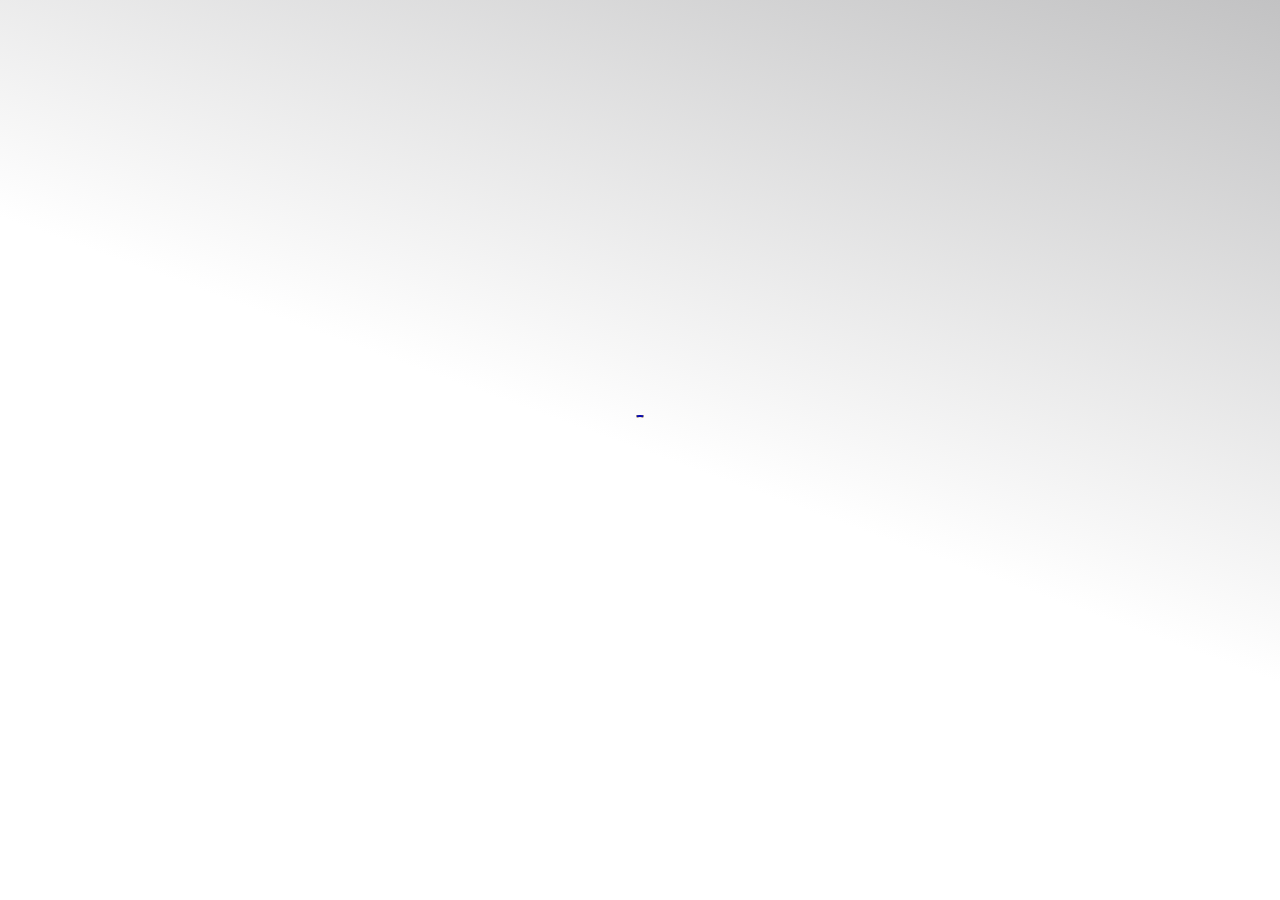
<file: about.html>
<!DOCTYPE html>
<html class="wide wow-animation" lang="en">

<head>
    <!-- Site Title-->
    <title>Home</title>
    <meta name="format-detection" content="telephone=no">
    <meta name="description" content="Welcome to our site where you can search for your trip">
    <meta name="viewport" content="width=device-width, height=device-height, initial-scale=1.0">
    <meta http-equiv="X-UA-Compatible" content="IE=edge">
    <meta charset="utf-8">
    <link rel="icon" href="images/favicon.ico" type="image/x-icon">
    <!-- Stylesheets -->
    <link rel="stylesheet" type="text/css"
        href="//fonts.googleapis.com/css?family=Oswald:200,400%7CLato:300,400,300italic,700%7CMontserrat:900">
    <link rel="stylesheet" href="css/bootstrap.css">
    <link rel="stylesheet" href="css/style.css">
    <link rel="stylesheet" href="css/fonts.css">
    <!--[if lt IE 10]>
    <div style="background: #212121; padding: 10px 0; box-shadow: 3px 3px 5px 0 rgba(0,0,0,.3); clear: both; text-align:center; position: relative; z-index:1;"><a href="http://windows.microsoft.com/en-US/internet-explorer/"><img src="images/ie8-panel/warning_bar_0000_us.jpg" border="0" height="42" width="820" alt="You are using an outdated browser. For a faster, safer browsing experience, upgrade for free today."></a></div>
    <script src="js/html5shiv.min.js"> </script>
		<![endif]-->
</head>

<body>
    <!-- Page preloader-->
    <div class="page-loader">
        <div class="page-loader-body">
            <div class="preloader-wrapper big active">
                <div class="spinner-layer spinner-blue">
                    <div class="circle-clipper left">
                        <div class="circle"> </div>
                    </div>
                    <div class="gap-patch">
                        <div class="circle"> </div>
                    </div>
                    <div class="circle-clipper right">
                        <div class="circle"></div>
                    </div>
                </div>
                <div class="spinner-layer spinner-red">
                    <div class="circle-clipper left">
                        <div class="circle"></div>
                    </div>
                    <div class="gap-patch">
                        <div class="circle"> </div>
                    </div>
                    <div class="circle-clipper right">
                        <div class="circle"></div>
                    </div>
                </div>
                <div class="spinner-layer spinner-yellow">
                    <div class="circle-clipper left">
                        <div class="circle"></div>
                    </div>
                    <div class="gap-patch">
                        <div class="circle"></div>
                    </div>
                    <div class="circle-clipper right">
                        <div class="circle"> </div>
                    </div>
                </div>
                <div class="spinner-layer spinner-green">
                    <div class="circle-clipper left">
                        <div class="circle"></div>
                    </div>
                    <div class="gap-patch">
                        <div class="circle"></div>
                    </div>
                    <div class="circle-clipper right">
                        <div class="circle"></div>
                    </div>
                </div>
            </div>
        </div>
    </div>
    <!-- Page-->
    <div class="page">
        <!-- Page Header-->
        <header class="section page-header">
            <!-- RD Navbar-->
            <div class="rd-navbar-wrap rd-navbar-corporate">
                <nav class="rd-navbar" data-layout="rd-navbar-fixed" data-sm-layout="rd-navbar-fixed"
                    data-md-layout="rd-navbar-fixed" data-md-device-layout="rd-navbar-fixed"
                    data-lg-layout="rd-navbar-fullwidth" data-xl-layout="rd-navbar-static"
                    data-lg-device-layout="rd-navbar-fixed" data-xl-device-layout="rd-navbar-static"
                    data-md-stick-up-offset="130px" data-lg-stick-up-offset="100px" data-stick-up="true"
                    data-sm-stick-up="true" data-md-stick-up="true" data-lg-stick-up="true" data-xl-stick-up="true">
                    <div class="rd-navbar-collapse-toggle" data-rd-navbar-toggle=".rd-navbar-collapse"><span></span>
                    </div>
                    <div class="rd-navbar-top-panel rd-navbar-collapse novi-background">
                        <div class="rd-navbar-top-panel-inner">
                            <ul class="list-inline">
                                <li class="box-inline list-inline-item"><span
                                        class="icon novi-icon icon-md-smaller icon-secondary mdi mdi-phone"></span>
                                    <ul class="list-comma">
                                        <li><a href="tel:#">1-800-1234-567</a></li>
                                        <li><a href="tel:#">1-800-6780-345</a></li>
                                    </ul>
                                </li>
                                <li class="box-inline list-inline-item"><span
                                        class="icon novi-icon icon-md-smaller icon-secondary mdi mdi-map-marker"></span><a
                                        href="#">2130 Fulton Street, San Diego, CA 94117-1080 USA</a></li>
                                <li class="box-inline list-inline-item"><span
                                        class="icon novi-icon icon-md-smaller icon-secondary mdi mdi-email"></span><a
                                        href="mailto:#">mail@demolink.org</a></li>
                            </ul>
                            <ul class="list-inline">
                                <li class="list-inline-item"><a
                                        class="icon novi-icon icon-sm-bigger icon-gray-1 mdi mdi-facebook" href="#"></a>
                                </li>
                                <li class="list-inline-item"><a
                                        class="icon novi-icon icon-sm-bigger icon-gray-1 mdi mdi-twitter" href="#"></a>
                                </li>
                                <li class="list-inline-item"><a
                                        class="icon novi-icon icon-sm-bigger icon-gray-1 mdi mdi-instagram"
                                        href="#"></a></li>
                                <li class="list-inline-item"><a
                                        class="icon novi-icon icon-sm-bigger icon-gray-1 mdi mdi-google-plus"
                                        href="#"></a></li>
                                <li class="list-inline-item"><a
                                        class="icon novi-icon icon-sm-bigger icon-gray-1 mdi mdi-linkedin" href="#"></a>
                                </li>
                            </ul>
                        </div>
                        <div class="rd-navbar-top-panel-inner"><a class="button button-sm button-secondary button-nina"
                                href="https://www.templatemonster.com/website-templates/62466.html" target="_blank">buy
                                template now</a></div>
                    </div>
                    <div class="rd-navbar-inner">
                        <!-- RD Navbar Panel-->
                        <div class="rd-navbar-panel">
                            <!-- RD Navbar Toggle-->
                            <button class="rd-navbar-toggle"
                                data-rd-navbar-toggle=".rd-navbar-nav-wrap"><span></span></button>
                            <!-- RD Navbar Brand-->
                            <div class="rd-navbar-brand">
                                <h1>
                                    <a class="brand-name" href="index.html">
                                        Sealine
                                    </a>
                                </h1></div>
                        </div>
                        <div class="rd-navbar-aside-center">
                            <div class="rd-navbar-nav-wrap">
                                <!-- RD Navbar Nav-->
                                <ul class="rd-navbar-nav">
                                    <li class="active"><a href="index.html" rel="nofollow">Home</a>
                                    </li>
                                    <li><a href="about-us.html" rel="nofollow">About Us</a>
                                    </li>
                                    <li><a href="contacts.html" rel="nofollow">Contacts</a>
                                    </li>
                                    <li><a href="france.html" rel="nofollow">Angleterre</a>
                                    </li>
                                    </li>
                                    <li><a href="about.html" rel="nofollow">About</a>
                                    </li>
                                </ul>
                            </div>
                        </div>
                        <div class="rd-navbar-aside-right"><a class="button button-sm button-secondary button-nina"
                                href="#">Book a tour now</a></div>
                    </div>
                </nav>
            </div>
        </header>
        <main>
                <h2> About</h2>
                <p>
                Tout voyage en Angleterre commence par l’incontournable visite de Londres. Ville moderne et vibrante, la capitale
                britannique est vieille de près de 2000 ans. Son histoire est aussi riche que ses quartiers sont divers et variés.
                Westminster, véritable témoin de l’histoire de la ville avec ses nombreux monuments avoisine le très animé Soho, tandis
                que Notting Hill vous charmera avec ses maisons aux façades couleur pastel. Camden, son marché et son canal font aussi
                battre le cœur de la ville, tandis que Greenwich, un quartier plus familial, vous permettra de faire une pause au bord
                de la Tamise. Londres regorge de monuments emblématiques que l’on croit connaître sur le bout des doigts, mais qui nous
                laissent toujours bouche bée quand on les redécouvre comme le palais de Westminster, Big Ben, la Tour de Londres, Tower
                Bridge ou le London Eye.
                </p>
                <p>
                    Ce voyage en Angleterre vous permettra également de découvrir le Yorkshire. Plus vaste comté du Royaume-Uni, il abrite
                    plusieurs villes renommées. Leeds est incontournable pour faire du shopping, tandis que Bradford séduit les amateurs de
                    bières. A York, vous pourrez arpenter des ruelles médiévales au charme incontestable, comme The Shambles, une artère
                    étroite qui a inspiré le décor du chemin de Traverse de la saga Harry Potter. La campagne verdoyante et les petits
                    villages de pêcheur du Yorkshire constituent eux aussi une véritable invitation au voyage. Whitby et Staithes comptent
                    parmi les plus jolis ports, tandis que le charmant village de Haworth vous mènera sur les traces des sœurs Brontë.
                </p>
        </main>

        <!-- Footer Minimal-->
        <footer class="section page-footer page-footer-minimal novi-background bg-cover text-center bg-gray-darker">
            <div class="container container-wide">
                <div class="row row-fix justify-content-sm-center align-items-md-center row-30">
                    <div class="col-md-10 col-lg-7 col-xl-4 text-xl-left"><a href="index.html"><img class="inverse-logo"
                                src="images/logo-inverse-208x46.png" alt="" width="208" height="46" /></a></div>
                    <div class="col-md-10 col-lg-7 col-xl-4">
                    </div>
                    <div class="col-md-10 col-lg-7 col-xl-4 text-xl-right">
                        <ul class="group-xs group-middle">
                            <li><a class="icon novi-icon icon-md-middle icon-circle icon-secondary-5-filled mdi mdi-facebook"
                                    href="#"></a></li>
                            <li><a class="icon novi-icon icon-md-middle icon-circle icon-secondary-5-filled mdi mdi-twitter"
                                    href="#"></a></li>
                            <li><a class="icon novi-icon icon-md-middle icon-circle icon-secondary-5-filled mdi mdi-instagram"
                                    href="#"></a></li>
                            <li><a class="icon novi-icon icon-md-middle icon-circle icon-secondary-5-filled mdi mdi-google"
                                    href="#"></a></li>
                            <li><a class="icon novi-icon icon-md-middle icon-circle icon-secondary-5-filled mdi mdi-linkedin"
                                    href="#"></a></li>
                        </ul>
                    </div>
                </div>
            </div>
        </footer>
    </div>
    <!-- Global Mailform Output-->
    <div class="snackbars" id="form-output-global"> </div>
    <!-- Javascript-->
    <script src="js/core.min.js"></script>
    <script src="js/script.js"></script>
    <!-- coded by barber-->

        <!-- Google tag (gtag.js) -->
    <script async src="https://www.googletagmanager.com/gtag/js?id=G-J9M8DK52NB"></script>
    <script>
    window.dataLayer = window.dataLayer || [];
    function gtag(){dataLayer.push(arguments);}
    gtag('js', new Date());

    gtag('config', 'G-J9M8DK52NB');
    </script>

</body>

</html>
</file>
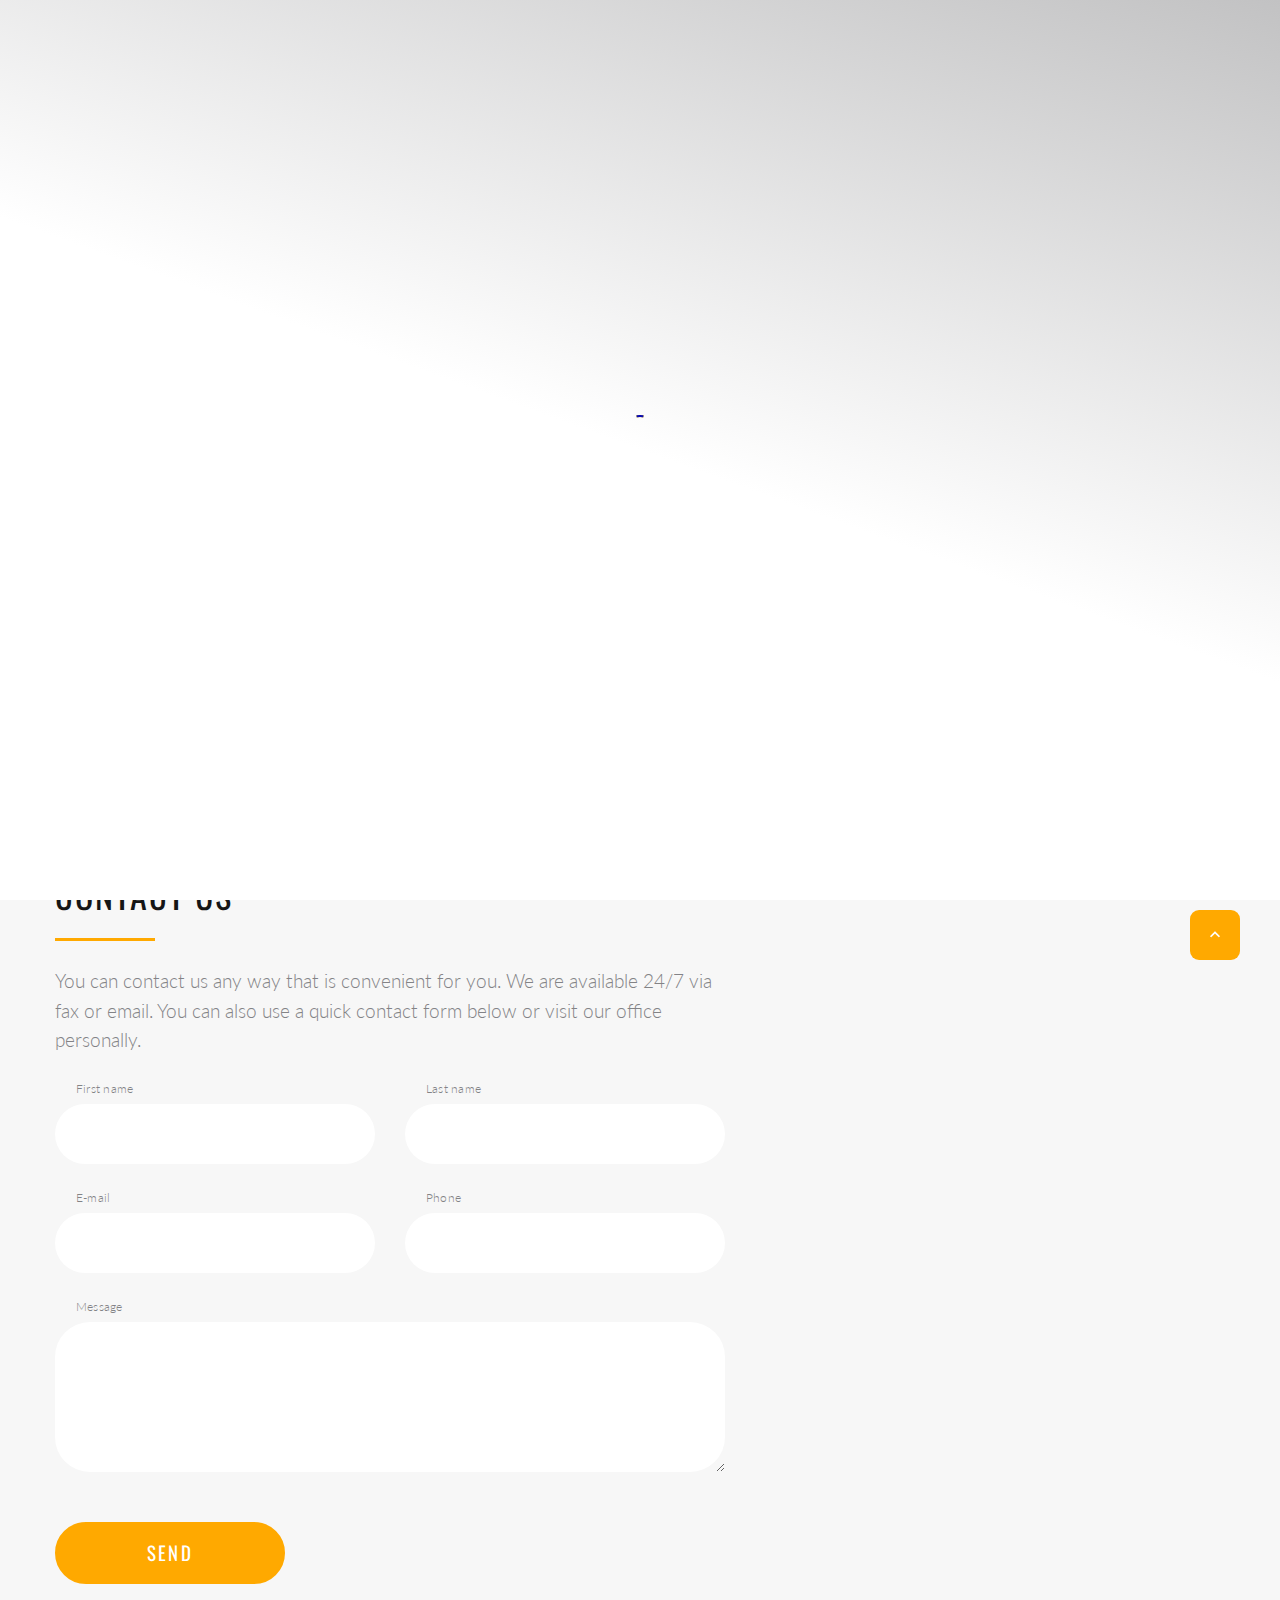
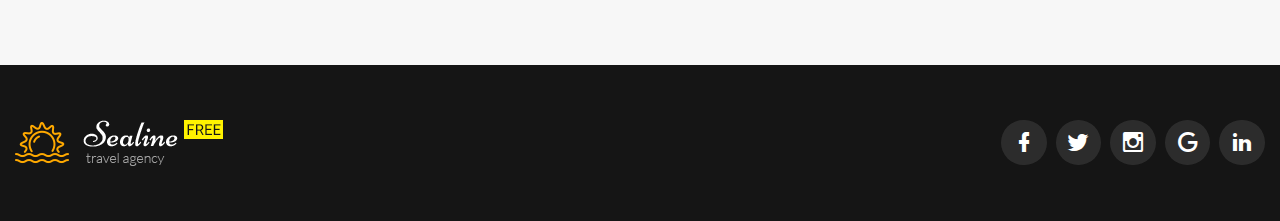
<file: contacts.html>
<!DOCTYPE html>
<html class="wide wow-animation" lang="en">

<head>
    <!-- Site Title-->
    <title>Contacts</title>
    <meta name="format-detection" content="telephone=no">
    <meta name="viewport" content="width=device-width, height=device-height, initial-scale=1.0">
    <meta http-equiv="X-UA-Compatible" content="IE=edge">
    <meta charset="utf-8">
    <link rel="icon" href="images/favicon.ico" type="image/x-icon">
    <!-- Stylesheets -->
    <link rel="stylesheet" type="text/css"
        href="//fonts.googleapis.com/css?family=Oswald:200,400%7CLato:300,400,300italic,700%7CMontserrat:900">
    <link rel="stylesheet" href="css/bootstrap.css">
    <link rel="stylesheet" href="css/style.css">
    <link rel="stylesheet" href="css/fonts.css">
    <!--[if lt IE 10]>
    <div style="background: #212121; padding: 10px 0; box-shadow: 3px 3px 5px 0 rgba(0,0,0,.3); clear: both; text-align:center; position: relative; z-index:1;"><a href="http://windows.microsoft.com/en-US/internet-explorer/"><img src="images/ie8-panel/warning_bar_0000_us.jpg" border="0" height="42" width="820" alt="You are using an outdated browser. For a faster, safer browsing experience, upgrade for free today."></a></div>
    <script src="js/html5shiv.min.js"> </script>
		<![endif]-->
</head>

<body>
    <!-- Page preloader-->
    <div class="page-loader">
        <div class="page-loader-body">
            <div class="preloader-wrapper big active">
                <div class="spinner-layer spinner-blue">
                    <div class="circle-clipper left">
                        <div class="circle"> </div>
                    </div>
                    <div class="gap-patch">
                        <div class="circle"> </div>
                    </div>
                    <div class="circle-clipper right">
                        <div class="circle"></div>
                    </div>
                </div>
                <div class="spinner-layer spinner-red">
                    <div class="circle-clipper left">
                        <div class="circle"></div>
                    </div>
                    <div class="gap-patch">
                        <div class="circle"> </div>
                    </div>
                    <div class="circle-clipper right">
                        <div class="circle"></div>
                    </div>
                </div>
                <div class="spinner-layer spinner-yellow">
                    <div class="circle-clipper left">
                        <div class="circle"></div>
                    </div>
                    <div class="gap-patch">
                        <div class="circle"></div>
                    </div>
                    <div class="circle-clipper right">
                        <div class="circle"> </div>
                    </div>
                </div>
                <div class="spinner-layer spinner-green">
                    <div class="circle-clipper left">
                        <div class="circle"></div>
                    </div>
                    <div class="gap-patch">
                        <div class="circle"></div>
                    </div>
                    <div class="circle-clipper right">
                        <div class="circle"></div>
                    </div>
                </div>
            </div>
        </div>
    </div>
    <!-- Page-->
    <div class="page">
        <!-- Page Header-->
        <header class="section page-header breadcrumbs-custom-wrap bg-gradient bg-secondary-2 novi-background bg-cover">
            <!-- RD Navbar-->
            <div class="rd-navbar-wrap rd-navbar-default">
                <nav class="rd-navbar" data-layout="rd-navbar-fixed" data-sm-layout="rd-navbar-fixed"
                    data-md-layout="rd-navbar-fixed" data-md-device-layout="rd-navbar-fixed"
                    data-lg-layout="rd-navbar-fullwidth" data-xl-layout="rd-navbar-static"
                    data-lg-device-layout="rd-navbar-fixed" data-xl-device-layout="rd-navbar-static"
                    data-md-stick-up-offset="2px" data-lg-stick-up-offset="2px" data-stick-up="true"
                    data-sm-stick-up="true" data-md-stick-up="true" data-lg-stick-up="true" data-xl-stick-up="true">
                    <div class="rd-navbar-inner">
                        <!-- RD Navbar Panel-->
                        <div class="rd-navbar-panel">
                            <!-- RD Navbar Toggle-->
                            <button class="rd-navbar-toggle"
                                data-rd-navbar-toggle=".rd-navbar-nav-wrap"><span></span></button>
                            <!-- RD Navbar Brand-->
                            <div class="rd-navbar-brand"><a class="brand-name" href="index.html"><img
                                        class="logo-default" src="images/logo-default-208x46.png" alt="" width="208"
                                        height="46" /><img class="logo-inverse" src="images/logo-inverse-208x46.png"
                                        alt="" width="208" height="46" /></a></div>
                        </div>
                        <div class="rd-navbar-aside-right">
                            <div class="rd-navbar-nav-wrap">
                                <!-- RD Navbar Nav-->
                                <ul class="rd-navbar-nav">
                                    <li><a href="index.html">Home</a>
                                    </li>
                                    <li><a href="about-us.html">About Us</a>
                                    </li>
                                    <li class="active"><a href="contacts.html">Contacts</a>
                                    </li>
                                    <li><a href="france.html">France</a>
                                    </li>
                                </ul>
                            </div>
                        </div>
                    </div>
                </nav>
            </div>
            <!-- Breadcrumbs-->
            <section class="breadcrumbs-custom"
                style="background: url(&quot;images/breadcrumbs-bg.jpg&quot;); background-size: cover;">
                <div class="container">
                    <p class="breadcrumbs-custom-subtitle">Get in Touch with Us</p>
                    <p class="heading-1 breadcrumbs-custom-title">Contacts</p>
                    <ul class="breadcrumbs-custom-path">
                        <li><a href="index.html">Home</a></li>
                        <li class="active">Contacts</li>
                    </ul>
                </div>
            </section>

        </header>
        <!-- Contact info-->
        <section class="section section-lg bg-default text-center">
            <div class="container container-wide">
                <div class="row row-fix row-50 row-custom-bordered">
                    <div class="col-sm-6 col-lg-3">
                        <!-- Box minimal-->
                        <article class="box-simple">
                            <div class="box-simple-icon novi-icon mdi mdi-map-marker"></div>
                            <h6>Address</h6>
                            <div class="box-simple-text"><a href="#">2130 Fulton Street, Chicago, IL <br> 94117-1080
                                    USA</a></div>
                        </article>
                    </div>
                    <div class="col-sm-6 col-lg-3">
                        <!-- Box simple-->
                        <article class="box-simple">
                            <div class="box-simple-icon novi-icon mdi mdi-phone"></div>
                            <h6>phones</h6>
                            <div class="box-simple-text">
                                <ul class="list-comma list-0">
                                    <li><a href="tel:#">1-800-6543-765</a></li>
                                    <li><a href="tel:#">1-800-3434-876</a></li>
                                </ul>
                            </div>
                        </article>
                    </div>
                    <div class="col-sm-6 col-lg-3">
                        <!-- Box simple-->
                        <article class="box-simple">
                            <div class="box-simple-icon novi-icon mdi mdi-email-open"></div>
                            <h6>e-mail</h6>
                            <div class="box-simple-text">
                                <ul class="list-comma list-0">
                                    <li><a href="mailto:#">mail@demolink.org</a></li>
                                </ul>
                            </div>
                        </article>
                    </div>
                    <div class="col-sm-6 col-lg-3">
                        <!-- Box simple-->
                        <article class="box-simple">
                            <div class="box-simple-icon novi-icon mdi mdi-calendar-clock"></div>
                            <h6>opening hours</h6>
                            <div class="box-simple-text">
                                <ul class="list-0">
                                    <li>Mon–Fri: 9:00 am–6:00 pm</li>
                                    <li>Sat–Sun: 11:00 am–4:00 pm</li>
                                </ul>
                            </div>
                        </article>
                    </div>
                </div>
            </div>
        </section>

        <!-- Contact us-->
        <section class="section section-wrap bg-gray-lighter novi-background bg-cover">
            <div class="section-wrap-inner">
                <div class="container container-bigger">
                    <div class="row row-fix row-50">
                        <div class="col-lg-8 col-xl-7">
                            <div class="section-wrap-content section-lg">
                                <h3>Contact us</h3>
                                <hr class="divider divider-left divider-secondary">
                                <p class="big">You can contact us any way that is convenient for you. We are available
                                    24/7 via fax or email. You can also use a quick contact form below or visit our
                                    office personally.</p>
                                <!-- RD Mailform-->
                                <form class="rd-mailform" data-form-output="form-output-global" data-form-type="contact"
                                    method="post" action="bat/rd-mailform.php">
                                    <div class="row row-fix row-20">
                                        <div class="col-md-6">
                                            <div class="form-wrap form-wrap-validation">
                                                <label class="form-label-outside" for="form-1-name">First name</label>
                                                <input class="form-input" id="form-1-name" type="text" name="name"
                                                    data-constraints="@Required" />
                                            </div>
                                        </div>
                                        <div class="col-md-6">
                                            <div class="form-wrap form-wrap-validation">
                                                <label class="form-label-outside" for="form-1-last-name">Last
                                                    name</label>
                                                <input class="form-input" id="form-1-last-name" type="text"
                                                    name="last-name" data-constraints="@Required" />
                                            </div>
                                        </div>
                                        <div class="col-md-6">
                                            <div class="form-wrap form-wrap-validation">
                                                <label class="form-label-outside" for="form-1-email">E-mail</label>
                                                <input class="form-input" id="form-1-email" type="email" name="email"
                                                    data-constraints="@Email @Required" />
                                            </div>
                                        </div>
                                        <div class="col-md-6">
                                            <div class="form-wrap form-wrap-validation">
                                                <label class="form-label-outside" for="form-1-phone">Phone</label>
                                                <input class="form-input" id="form-1-phone" type="text" name="phone"
                                                    data-constraints="@Numeric @Required" />
                                            </div>
                                        </div>
                                        <div class="col-sm-12">
                                            <div class="form-wrap form-wrap-validation">
                                                <label class="form-label-outside" for="form-1-message">Message</label>
                                                <textarea class="form-input" id="form-1-message" name="message"
                                                    data-constraints="@Required"></textarea>
                                            </div>
                                        </div>
                                        <div class="col-sm-12 offset-custom-1">
                                            <div class="form-button">
                                                <button class="button button-secondary button-nina" type="submit">Send</button>
                                            </div>
                                        </div>
                                    </div>
                                </form>
                            </div>
                        </div>
                    </div>
                </div>
                <div class="section-wrap-aside">
                    <!-- RD Google Map-->
                    <div class="google-map-container google-map-with-icon rd-google-map__model" data-zoom="5"
                        data-center="9870 St Vincent Place, Glasgow, DC 45 Fr 45." data-icon="images/gmap_marker.png"
                        data-icon-active="images/gmap_marker_active.png"
                        data-styles="[{&quot;featureType&quot;:&quot;landscape&quot;,&quot;stylers&quot;:[{&quot;saturation&quot;:-100},{&quot;lightness&quot;:60}]},{&quot;featureType&quot;:&quot;road.local&quot;,&quot;stylers&quot;:[{&quot;saturation&quot;:-100},{&quot;lightness&quot;:40},{&quot;visibility&quot;:&quot;on&quot;}]},{&quot;featureType&quot;:&quot;transit&quot;,&quot;stylers&quot;:[{&quot;saturation&quot;:-100},{&quot;visibility&quot;:&quot;simplified&quot;}]},{&quot;featureType&quot;:&quot;administrative.province&quot;,&quot;stylers&quot;:[{&quot;visibility&quot;:&quot;off&quot;}]},{&quot;featureType&quot;:&quot;water&quot;,&quot;stylers&quot;:[{&quot;visibility&quot;:&quot;on&quot;},{&quot;lightness&quot;:30}]},{&quot;featureType&quot;:&quot;road.highway&quot;,&quot;elementType&quot;:&quot;geometry.fill&quot;,&quot;stylers&quot;:[{&quot;color&quot;:&quot;#ef8c25&quot;},{&quot;lightness&quot;:40}]},{&quot;featureType&quot;:&quot;road.highway&quot;,&quot;elementType&quot;:&quot;geometry.stroke&quot;,&quot;stylers&quot;:[{&quot;visibility&quot;:&quot;off&quot;}]},{&quot;featureType&quot;:&quot;poi.park&quot;,&quot;elementType&quot;:&quot;geometry.fill&quot;,&quot;stylers&quot;:[{&quot;color&quot;:&quot;#b6c54c&quot;},{&quot;lightness&quot;:40},{&quot;saturation&quot;:-40}]},{}]">
                        <div class="google-map"></div>
                        <ul class="google-map-markers">
                            <li data-location="9870 St Vincent Place, Glasgow, DC 45 Fr 45."
                                data-description="9870 St Vincent Place, Glasgow"></li>
                        </ul>
                    </div>
                </div>
            </div>
        </section>
        <!-- Page Footer-->
        <!-- Footer Minimal-->
        <footer class="section page-footer page-footer-minimal novi-background bg-cover text-center bg-gray-darker">
            <div class="container container-wide">
                <div class="row row-fix justify-content-sm-center align-items-md-center row-30">
                    <div class="col-md-10 col-lg-7 col-xl-4 text-xl-left"><a href="index.html"><img class="inverse-logo"
                                src="images/logo-inverse-208x46.png" alt="" width="208" height="46" /></a></div>
                    <div class="col-md-10 col-lg-7 col-xl-4">
                        
                    </div>
                    <div class="col-md-10 col-lg-7 col-xl-4 text-xl-right">
                        <ul class="group-xs group-middle">
                            <li><a class="icon novi-icon icon-md-middle icon-circle icon-secondary-5-filled mdi mdi-facebook"
                                    href="#"></a></li>
                            <li><a class="icon novi-icon icon-md-middle icon-circle icon-secondary-5-filled mdi mdi-twitter"
                                    href="#"></a></li>
                            <li><a class="icon novi-icon icon-md-middle icon-circle icon-secondary-5-filled mdi mdi-instagram"
                                    href="#"></a></li>
                            <li><a class="icon novi-icon icon-md-middle icon-circle icon-secondary-5-filled mdi mdi-google"
                                    href="#"></a></li>
                            <li><a class="icon novi-icon icon-md-middle icon-circle icon-secondary-5-filled mdi mdi-linkedin"
                                    href="#"></a></li>
                        </ul>
                    </div>
                </div>
            </div>
        </footer>
    </div>
    <!-- Global Mailform Output-->
    <div class="snackbars" id="form-output-global"> </div>
    <!-- Javascript-->
    <script src="js/core.min.js"></script>
    <script src="js/script.js"></script>
</body>

</html>
</file>
